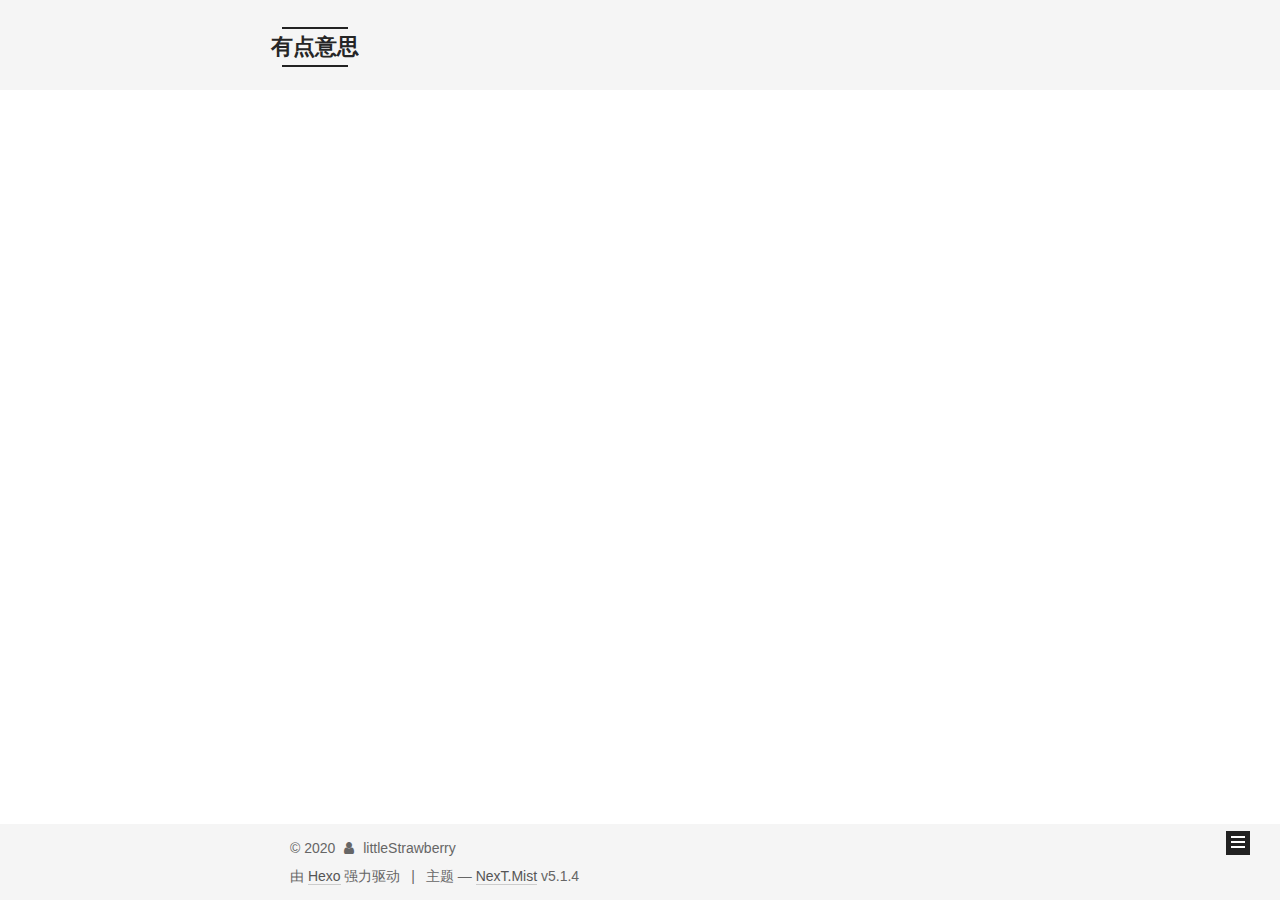
<file: archives/index.html>
<!DOCTYPE html>



  


<html class="theme-next mist use-motion" lang="zh-Hans">
<head>
  <meta charset="UTF-8"/>
<meta http-equiv="X-UA-Compatible" content="IE=edge" />
<meta name="viewport" content="width=device-width, initial-scale=1, maximum-scale=1"/>
<meta name="theme-color" content="#222">









<meta http-equiv="Cache-Control" content="no-transform" />
<meta http-equiv="Cache-Control" content="no-siteapp" />
















  
  
  <link href="/lib/fancybox/source/jquery.fancybox.css?v=2.1.5" rel="stylesheet" type="text/css" />







<link href="/lib/font-awesome/css/font-awesome.min.css?v=4.6.2" rel="stylesheet" type="text/css" />

<link href="/css/main.css?v=5.1.4" rel="stylesheet" type="text/css" />


  <link rel="apple-touch-icon" sizes="180x180" href="/images/apple-touch-icon-next.png?v=5.1.4">


  <link rel="icon" type="image/png" sizes="32x32" href="/images/favicon-32x32-next.png?v=5.1.4">


  <link rel="icon" type="image/png" sizes="16x16" href="/images/favicon-16x16-next.png?v=5.1.4">


  <link rel="mask-icon" href="/images/logo.svg?v=5.1.4" color="#222">





  <meta name="keywords" content="Hexo, NexT" />










<meta property="og:type" content="website">
<meta property="og:title" content="有点意思">
<meta property="og:url" content="http://yoursite.com/archives/index.html">
<meta property="og:site_name" content="有点意思">
<meta property="article:author" content="littleStrawberry">
<meta name="twitter:card" content="summary">



<script type="text/javascript" id="hexo.configurations">
  var NexT = window.NexT || {};
  var CONFIG = {
    root: '/',
    scheme: 'Mist',
    version: '5.1.4',
    sidebar: {"position":"left","display":"post","offset":12,"b2t":false,"scrollpercent":false,"onmobile":false},
    fancybox: true,
    tabs: true,
    motion: {"enable":true,"async":false,"transition":{"post_block":"fadeIn","post_header":"slideDownIn","post_body":"slideDownIn","coll_header":"slideLeftIn","sidebar":"slideUpIn"}},
    duoshuo: {
      userId: '0',
      author: '博主'
    },
    algolia: {
      applicationID: '',
      apiKey: '',
      indexName: '',
      hits: {"per_page":10},
      labels: {"input_placeholder":"Search for Posts","hits_empty":"We didn't find any results for the search: ${query}","hits_stats":"${hits} results found in ${time} ms"}
    }
  };
</script>



  <link rel="canonical" href="http://yoursite.com/archives/"/>





  <title>归档 | 有点意思</title>
  








<meta name="generator" content="Hexo 4.2.1"></head>

<body itemscope itemtype="http://schema.org/WebPage" lang="zh-Hans">

  
  
    
  

  <div class="container sidebar-position-left page-archive">
    <div class="headband"></div>

    <header id="header" class="header" itemscope itemtype="http://schema.org/WPHeader">
      <div class="header-inner"><div class="site-brand-wrapper">
  <div class="site-meta ">
    

    <div class="custom-logo-site-title">
      <a href="/"  class="brand" rel="start">
        <span class="logo-line-before"><i></i></span>
        <span class="site-title">有点意思</span>
        <span class="logo-line-after"><i></i></span>
      </a>
    </div>
      
        <p class="site-subtitle"></p>
      
  </div>

  <div class="site-nav-toggle">
    <button>
      <span class="btn-bar"></span>
      <span class="btn-bar"></span>
      <span class="btn-bar"></span>
    </button>
  </div>
</div>

<nav class="site-nav">
  

  
    <ul id="menu" class="menu">
      
        
        <li class="menu-item menu-item-home">
          <a href="/%20" rel="section">
            
              <i class="menu-item-icon fa fa-fw fa-home"></i> <br />
            
            首页
          </a>
        </li>
      
        
        <li class="menu-item menu-item-archives">
          <a href="/archives/%20" rel="section">
            
              <i class="menu-item-icon fa fa-fw fa-archive"></i> <br />
            
            归档
          </a>
        </li>
      

      
    </ul>
  

  
</nav>



 </div>
    </header>

    <main id="main" class="main">
      <div class="main-inner">
        <div class="content-wrap">
          <div id="content" class="content">
            

  
  
  
  <div class="post-block archive">
    <div id="posts" class="posts-collapse">
      <span class="archive-move-on"></span>

      <span class="archive-page-counter">
        
        
        
          
        
        嗯..! 目前共计 1 篇日志。 继续努力。
      </span>

      

        
        
        

        
          
          <div class="collection-title">
            <h1 class="archive-year" id="archive-year-2020">2020</h1>
          </div>
        
        

        

  <article class="post post-type-normal" itemscope itemtype="http://schema.org/Article">
    <header class="post-header">

      <h2 class="post-title">
        
            <a class="post-title-link" href="/2020/05/23/one/" itemprop="url">
              
                <span itemprop="name">自动化测试学习笔记</span>
              
            </a>
        
      </h2>

      <div class="post-meta">
        <time class="post-time" itemprop="dateCreated"
              datetime="2020-05-23T09:56:42+08:00"
              content="2020-05-23" >
          05-23
        </time>
      </div>

    </header>
  </article>



      

    </div>
  </div>
  
  
  

  



          </div>
          


          

        </div>
        
          
  
  <div class="sidebar-toggle">
    <div class="sidebar-toggle-line-wrap">
      <span class="sidebar-toggle-line sidebar-toggle-line-first"></span>
      <span class="sidebar-toggle-line sidebar-toggle-line-middle"></span>
      <span class="sidebar-toggle-line sidebar-toggle-line-last"></span>
    </div>
  </div>

  <aside id="sidebar" class="sidebar">
    
    <div class="sidebar-inner">

      

      

      <section class="site-overview-wrap sidebar-panel sidebar-panel-active">
        <div class="site-overview">
          <div class="site-author motion-element" itemprop="author" itemscope itemtype="http://schema.org/Person">
            
              <p class="site-author-name" itemprop="name">littleStrawberry</p>
              <p class="site-description motion-element" itemprop="description"></p>
          </div>

          <nav class="site-state motion-element">

            
              <div class="site-state-item site-state-posts">
              
                <a href="/archives/%20%7C%7C%20archive">
              
                  <span class="site-state-item-count">1</span>
                  <span class="site-state-item-name">日志</span>
                </a>
              </div>
            

            

            

          </nav>

          

          

          
          

          
          

          

        </div>
      </section>

      

      

    </div>
  </aside>


        
      </div>
    </main>

    <footer id="footer" class="footer">
      <div class="footer-inner">
        <div class="copyright">&copy; <span itemprop="copyrightYear">2020</span>
  <span class="with-love">
    <i class="fa fa-user"></i>
  </span>
  <span class="author" itemprop="copyrightHolder">littleStrawberry</span>

  
</div>


  <div class="powered-by">由 <a class="theme-link" target="_blank" href="https://hexo.io">Hexo</a> 强力驱动</div>



  <span class="post-meta-divider">|</span>



  <div class="theme-info">主题 &mdash; <a class="theme-link" target="_blank" href="https://github.com/iissnan/hexo-theme-next">NexT.Mist</a> v5.1.4</div>




        







        
      </div>
    </footer>

    
      <div class="back-to-top">
        <i class="fa fa-arrow-up"></i>
        
      </div>
    

    

  </div>

  

<script type="text/javascript">
  if (Object.prototype.toString.call(window.Promise) !== '[object Function]') {
    window.Promise = null;
  }
</script>









  












  
  
    <script type="text/javascript" src="/lib/jquery/index.js?v=2.1.3"></script>
  

  
  
    <script type="text/javascript" src="/lib/fastclick/lib/fastclick.min.js?v=1.0.6"></script>
  

  
  
    <script type="text/javascript" src="/lib/jquery_lazyload/jquery.lazyload.js?v=1.9.7"></script>
  

  
  
    <script type="text/javascript" src="/lib/velocity/velocity.min.js?v=1.2.1"></script>
  

  
  
    <script type="text/javascript" src="/lib/velocity/velocity.ui.min.js?v=1.2.1"></script>
  

  
  
    <script type="text/javascript" src="/lib/fancybox/source/jquery.fancybox.pack.js?v=2.1.5"></script>
  


  


  <script type="text/javascript" src="/js/src/utils.js?v=5.1.4"></script>

  <script type="text/javascript" src="/js/src/motion.js?v=5.1.4"></script>



  
  

  

  


  <script type="text/javascript" src="/js/src/bootstrap.js?v=5.1.4"></script>



  


  




	





  





  












  





  

  

  

  
  

  

  

  

</body>
</html>
</file>
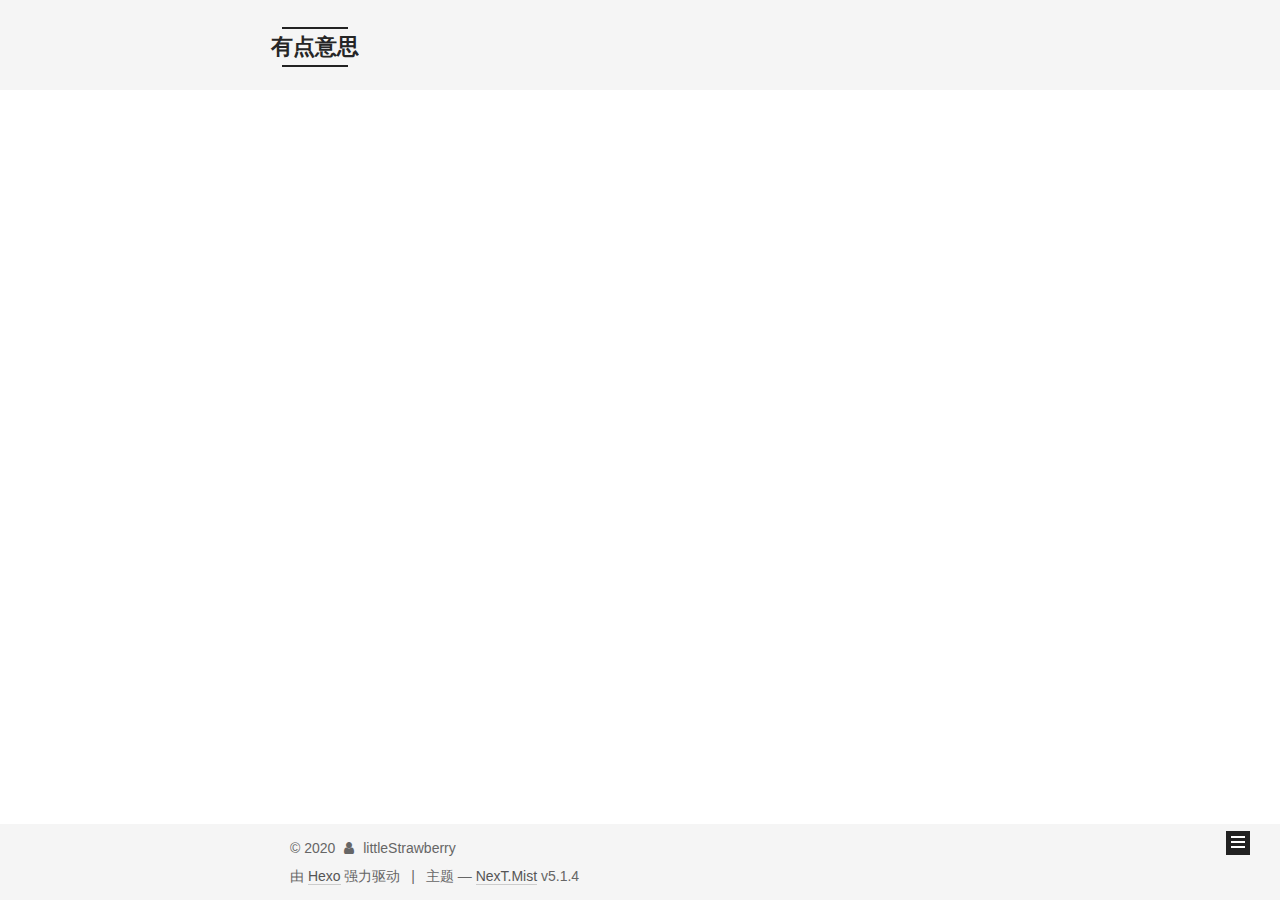
<file: archives/2020/index.html>
<!DOCTYPE html>



  


<html class="theme-next mist use-motion" lang="zh-Hans">
<head>
  <meta charset="UTF-8"/>
<meta http-equiv="X-UA-Compatible" content="IE=edge" />
<meta name="viewport" content="width=device-width, initial-scale=1, maximum-scale=1"/>
<meta name="theme-color" content="#222">









<meta http-equiv="Cache-Control" content="no-transform" />
<meta http-equiv="Cache-Control" content="no-siteapp" />
















  
  
  <link href="/lib/fancybox/source/jquery.fancybox.css?v=2.1.5" rel="stylesheet" type="text/css" />







<link href="/lib/font-awesome/css/font-awesome.min.css?v=4.6.2" rel="stylesheet" type="text/css" />

<link href="/css/main.css?v=5.1.4" rel="stylesheet" type="text/css" />


  <link rel="apple-touch-icon" sizes="180x180" href="/images/apple-touch-icon-next.png?v=5.1.4">


  <link rel="icon" type="image/png" sizes="32x32" href="/images/favicon-32x32-next.png?v=5.1.4">


  <link rel="icon" type="image/png" sizes="16x16" href="/images/favicon-16x16-next.png?v=5.1.4">


  <link rel="mask-icon" href="/images/logo.svg?v=5.1.4" color="#222">





  <meta name="keywords" content="Hexo, NexT" />










<meta property="og:type" content="website">
<meta property="og:title" content="有点意思">
<meta property="og:url" content="http://yoursite.com/archives/2020/index.html">
<meta property="og:site_name" content="有点意思">
<meta property="article:author" content="littleStrawberry">
<meta name="twitter:card" content="summary">



<script type="text/javascript" id="hexo.configurations">
  var NexT = window.NexT || {};
  var CONFIG = {
    root: '/',
    scheme: 'Mist',
    version: '5.1.4',
    sidebar: {"position":"left","display":"post","offset":12,"b2t":false,"scrollpercent":false,"onmobile":false},
    fancybox: true,
    tabs: true,
    motion: {"enable":true,"async":false,"transition":{"post_block":"fadeIn","post_header":"slideDownIn","post_body":"slideDownIn","coll_header":"slideLeftIn","sidebar":"slideUpIn"}},
    duoshuo: {
      userId: '0',
      author: '博主'
    },
    algolia: {
      applicationID: '',
      apiKey: '',
      indexName: '',
      hits: {"per_page":10},
      labels: {"input_placeholder":"Search for Posts","hits_empty":"We didn't find any results for the search: ${query}","hits_stats":"${hits} results found in ${time} ms"}
    }
  };
</script>



  <link rel="canonical" href="http://yoursite.com/archives/2020/"/>





  <title>归档 | 有点意思</title>
  








<meta name="generator" content="Hexo 4.2.1"></head>

<body itemscope itemtype="http://schema.org/WebPage" lang="zh-Hans">

  
  
    
  

  <div class="container sidebar-position-left page-archive">
    <div class="headband"></div>

    <header id="header" class="header" itemscope itemtype="http://schema.org/WPHeader">
      <div class="header-inner"><div class="site-brand-wrapper">
  <div class="site-meta ">
    

    <div class="custom-logo-site-title">
      <a href="/"  class="brand" rel="start">
        <span class="logo-line-before"><i></i></span>
        <span class="site-title">有点意思</span>
        <span class="logo-line-after"><i></i></span>
      </a>
    </div>
      
        <p class="site-subtitle"></p>
      
  </div>

  <div class="site-nav-toggle">
    <button>
      <span class="btn-bar"></span>
      <span class="btn-bar"></span>
      <span class="btn-bar"></span>
    </button>
  </div>
</div>

<nav class="site-nav">
  

  
    <ul id="menu" class="menu">
      
        
        <li class="menu-item menu-item-home">
          <a href="/%20" rel="section">
            
              <i class="menu-item-icon fa fa-fw fa-home"></i> <br />
            
            首页
          </a>
        </li>
      
        
        <li class="menu-item menu-item-archives">
          <a href="/archives/%20" rel="section">
            
              <i class="menu-item-icon fa fa-fw fa-archive"></i> <br />
            
            归档
          </a>
        </li>
      

      
    </ul>
  

  
</nav>



 </div>
    </header>

    <main id="main" class="main">
      <div class="main-inner">
        <div class="content-wrap">
          <div id="content" class="content">
            

  
  
  
  <div class="post-block archive">
    <div id="posts" class="posts-collapse">
      <span class="archive-move-on"></span>

      <span class="archive-page-counter">
        
        
        
          
        
        嗯..! 目前共计 1 篇日志。 继续努力。
      </span>

      

        
        
        

        
          
          <div class="collection-title">
            <h1 class="archive-year" id="archive-year-2020">2020</h1>
          </div>
        
        

        

  <article class="post post-type-normal" itemscope itemtype="http://schema.org/Article">
    <header class="post-header">

      <h2 class="post-title">
        
            <a class="post-title-link" href="/2020/05/23/one/" itemprop="url">
              
                <span itemprop="name">自动化测试学习笔记</span>
              
            </a>
        
      </h2>

      <div class="post-meta">
        <time class="post-time" itemprop="dateCreated"
              datetime="2020-05-23T09:56:42+08:00"
              content="2020-05-23" >
          05-23
        </time>
      </div>

    </header>
  </article>



      

    </div>
  </div>
  
  
  

  



          </div>
          


          

        </div>
        
          
  
  <div class="sidebar-toggle">
    <div class="sidebar-toggle-line-wrap">
      <span class="sidebar-toggle-line sidebar-toggle-line-first"></span>
      <span class="sidebar-toggle-line sidebar-toggle-line-middle"></span>
      <span class="sidebar-toggle-line sidebar-toggle-line-last"></span>
    </div>
  </div>

  <aside id="sidebar" class="sidebar">
    
    <div class="sidebar-inner">

      

      

      <section class="site-overview-wrap sidebar-panel sidebar-panel-active">
        <div class="site-overview">
          <div class="site-author motion-element" itemprop="author" itemscope itemtype="http://schema.org/Person">
            
              <p class="site-author-name" itemprop="name">littleStrawberry</p>
              <p class="site-description motion-element" itemprop="description"></p>
          </div>

          <nav class="site-state motion-element">

            
              <div class="site-state-item site-state-posts">
              
                <a href="/archives/%20%7C%7C%20archive">
              
                  <span class="site-state-item-count">1</span>
                  <span class="site-state-item-name">日志</span>
                </a>
              </div>
            

            

            

          </nav>

          

          

          
          

          
          

          

        </div>
      </section>

      

      

    </div>
  </aside>


        
      </div>
    </main>

    <footer id="footer" class="footer">
      <div class="footer-inner">
        <div class="copyright">&copy; <span itemprop="copyrightYear">2020</span>
  <span class="with-love">
    <i class="fa fa-user"></i>
  </span>
  <span class="author" itemprop="copyrightHolder">littleStrawberry</span>

  
</div>


  <div class="powered-by">由 <a class="theme-link" target="_blank" href="https://hexo.io">Hexo</a> 强力驱动</div>



  <span class="post-meta-divider">|</span>



  <div class="theme-info">主题 &mdash; <a class="theme-link" target="_blank" href="https://github.com/iissnan/hexo-theme-next">NexT.Mist</a> v5.1.4</div>




        







        
      </div>
    </footer>

    
      <div class="back-to-top">
        <i class="fa fa-arrow-up"></i>
        
      </div>
    

    

  </div>

  

<script type="text/javascript">
  if (Object.prototype.toString.call(window.Promise) !== '[object Function]') {
    window.Promise = null;
  }
</script>









  












  
  
    <script type="text/javascript" src="/lib/jquery/index.js?v=2.1.3"></script>
  

  
  
    <script type="text/javascript" src="/lib/fastclick/lib/fastclick.min.js?v=1.0.6"></script>
  

  
  
    <script type="text/javascript" src="/lib/jquery_lazyload/jquery.lazyload.js?v=1.9.7"></script>
  

  
  
    <script type="text/javascript" src="/lib/velocity/velocity.min.js?v=1.2.1"></script>
  

  
  
    <script type="text/javascript" src="/lib/velocity/velocity.ui.min.js?v=1.2.1"></script>
  

  
  
    <script type="text/javascript" src="/lib/fancybox/source/jquery.fancybox.pack.js?v=2.1.5"></script>
  


  


  <script type="text/javascript" src="/js/src/utils.js?v=5.1.4"></script>

  <script type="text/javascript" src="/js/src/motion.js?v=5.1.4"></script>



  
  

  

  


  <script type="text/javascript" src="/js/src/bootstrap.js?v=5.1.4"></script>



  


  




	





  





  












  





  

  

  

  
  

  

  

  

</body>
</html>
</file>
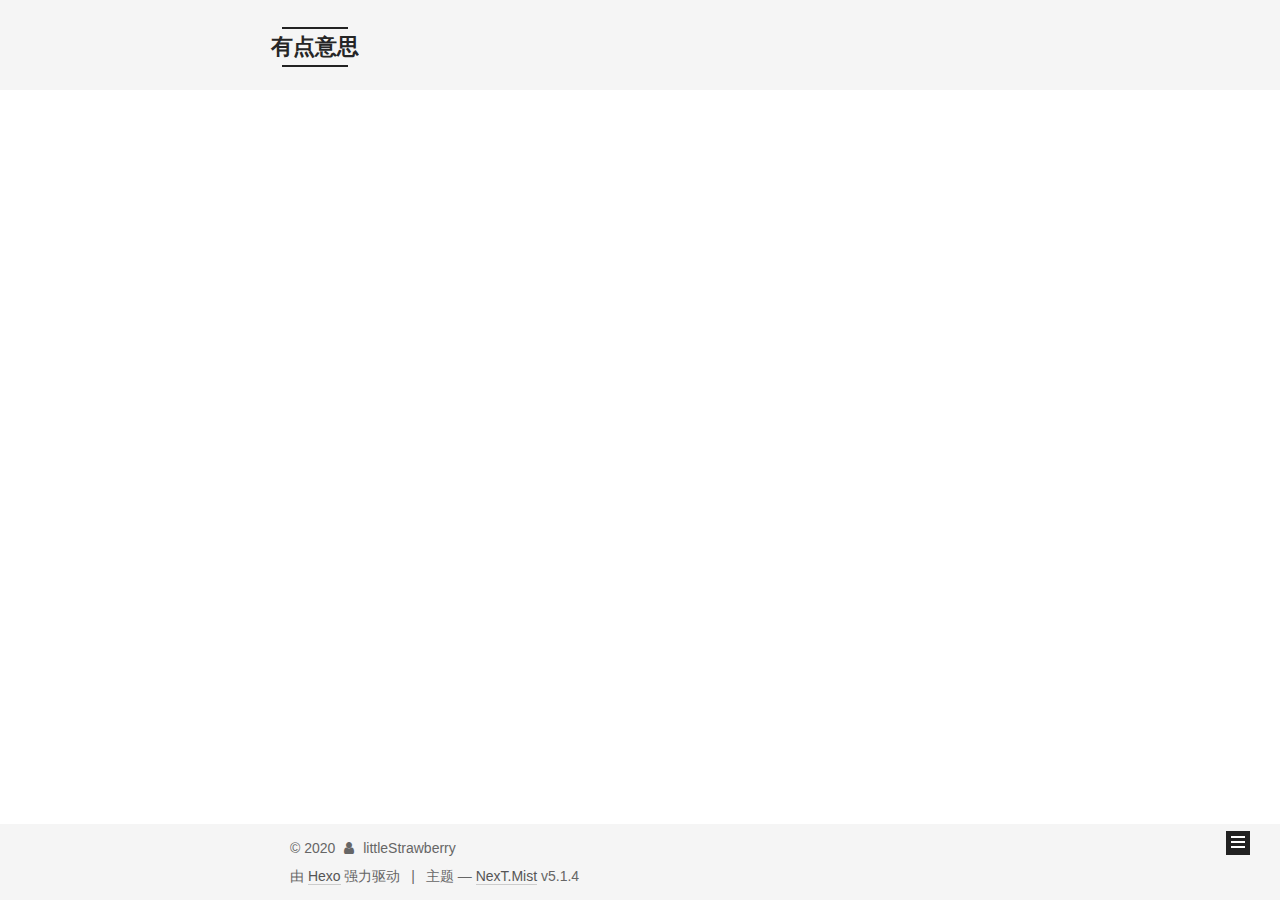
<file: archives/2020/05/index.html>
<!DOCTYPE html>



  


<html class="theme-next mist use-motion" lang="zh-Hans">
<head>
  <meta charset="UTF-8"/>
<meta http-equiv="X-UA-Compatible" content="IE=edge" />
<meta name="viewport" content="width=device-width, initial-scale=1, maximum-scale=1"/>
<meta name="theme-color" content="#222">









<meta http-equiv="Cache-Control" content="no-transform" />
<meta http-equiv="Cache-Control" content="no-siteapp" />
















  
  
  <link href="/lib/fancybox/source/jquery.fancybox.css?v=2.1.5" rel="stylesheet" type="text/css" />







<link href="/lib/font-awesome/css/font-awesome.min.css?v=4.6.2" rel="stylesheet" type="text/css" />

<link href="/css/main.css?v=5.1.4" rel="stylesheet" type="text/css" />


  <link rel="apple-touch-icon" sizes="180x180" href="/images/apple-touch-icon-next.png?v=5.1.4">


  <link rel="icon" type="image/png" sizes="32x32" href="/images/favicon-32x32-next.png?v=5.1.4">


  <link rel="icon" type="image/png" sizes="16x16" href="/images/favicon-16x16-next.png?v=5.1.4">


  <link rel="mask-icon" href="/images/logo.svg?v=5.1.4" color="#222">





  <meta name="keywords" content="Hexo, NexT" />










<meta property="og:type" content="website">
<meta property="og:title" content="有点意思">
<meta property="og:url" content="http://yoursite.com/archives/2020/05/index.html">
<meta property="og:site_name" content="有点意思">
<meta property="article:author" content="littleStrawberry">
<meta name="twitter:card" content="summary">



<script type="text/javascript" id="hexo.configurations">
  var NexT = window.NexT || {};
  var CONFIG = {
    root: '/',
    scheme: 'Mist',
    version: '5.1.4',
    sidebar: {"position":"left","display":"post","offset":12,"b2t":false,"scrollpercent":false,"onmobile":false},
    fancybox: true,
    tabs: true,
    motion: {"enable":true,"async":false,"transition":{"post_block":"fadeIn","post_header":"slideDownIn","post_body":"slideDownIn","coll_header":"slideLeftIn","sidebar":"slideUpIn"}},
    duoshuo: {
      userId: '0',
      author: '博主'
    },
    algolia: {
      applicationID: '',
      apiKey: '',
      indexName: '',
      hits: {"per_page":10},
      labels: {"input_placeholder":"Search for Posts","hits_empty":"We didn't find any results for the search: ${query}","hits_stats":"${hits} results found in ${time} ms"}
    }
  };
</script>



  <link rel="canonical" href="http://yoursite.com/archives/2020/05/"/>





  <title>归档 | 有点意思</title>
  








<meta name="generator" content="Hexo 4.2.1"></head>

<body itemscope itemtype="http://schema.org/WebPage" lang="zh-Hans">

  
  
    
  

  <div class="container sidebar-position-left page-archive">
    <div class="headband"></div>

    <header id="header" class="header" itemscope itemtype="http://schema.org/WPHeader">
      <div class="header-inner"><div class="site-brand-wrapper">
  <div class="site-meta ">
    

    <div class="custom-logo-site-title">
      <a href="/"  class="brand" rel="start">
        <span class="logo-line-before"><i></i></span>
        <span class="site-title">有点意思</span>
        <span class="logo-line-after"><i></i></span>
      </a>
    </div>
      
        <p class="site-subtitle"></p>
      
  </div>

  <div class="site-nav-toggle">
    <button>
      <span class="btn-bar"></span>
      <span class="btn-bar"></span>
      <span class="btn-bar"></span>
    </button>
  </div>
</div>

<nav class="site-nav">
  

  
    <ul id="menu" class="menu">
      
        
        <li class="menu-item menu-item-home">
          <a href="/%20" rel="section">
            
              <i class="menu-item-icon fa fa-fw fa-home"></i> <br />
            
            首页
          </a>
        </li>
      
        
        <li class="menu-item menu-item-archives">
          <a href="/archives/%20" rel="section">
            
              <i class="menu-item-icon fa fa-fw fa-archive"></i> <br />
            
            归档
          </a>
        </li>
      

      
    </ul>
  

  
</nav>



 </div>
    </header>

    <main id="main" class="main">
      <div class="main-inner">
        <div class="content-wrap">
          <div id="content" class="content">
            

  
  
  
  <div class="post-block archive">
    <div id="posts" class="posts-collapse">
      <span class="archive-move-on"></span>

      <span class="archive-page-counter">
        
        
        
          
        
        嗯..! 目前共计 1 篇日志。 继续努力。
      </span>

      

        
        
        

        
          
          <div class="collection-title">
            <h1 class="archive-year" id="archive-year-2020">2020</h1>
          </div>
        
        

        

  <article class="post post-type-normal" itemscope itemtype="http://schema.org/Article">
    <header class="post-header">

      <h2 class="post-title">
        
            <a class="post-title-link" href="/2020/05/23/one/" itemprop="url">
              
                <span itemprop="name">自动化测试学习笔记</span>
              
            </a>
        
      </h2>

      <div class="post-meta">
        <time class="post-time" itemprop="dateCreated"
              datetime="2020-05-23T09:56:42+08:00"
              content="2020-05-23" >
          05-23
        </time>
      </div>

    </header>
  </article>



      

    </div>
  </div>
  
  
  

  



          </div>
          


          

        </div>
        
          
  
  <div class="sidebar-toggle">
    <div class="sidebar-toggle-line-wrap">
      <span class="sidebar-toggle-line sidebar-toggle-line-first"></span>
      <span class="sidebar-toggle-line sidebar-toggle-line-middle"></span>
      <span class="sidebar-toggle-line sidebar-toggle-line-last"></span>
    </div>
  </div>

  <aside id="sidebar" class="sidebar">
    
    <div class="sidebar-inner">

      

      

      <section class="site-overview-wrap sidebar-panel sidebar-panel-active">
        <div class="site-overview">
          <div class="site-author motion-element" itemprop="author" itemscope itemtype="http://schema.org/Person">
            
              <p class="site-author-name" itemprop="name">littleStrawberry</p>
              <p class="site-description motion-element" itemprop="description"></p>
          </div>

          <nav class="site-state motion-element">

            
              <div class="site-state-item site-state-posts">
              
                <a href="/archives/%20%7C%7C%20archive">
              
                  <span class="site-state-item-count">1</span>
                  <span class="site-state-item-name">日志</span>
                </a>
              </div>
            

            

            

          </nav>

          

          

          
          

          
          

          

        </div>
      </section>

      

      

    </div>
  </aside>


        
      </div>
    </main>

    <footer id="footer" class="footer">
      <div class="footer-inner">
        <div class="copyright">&copy; <span itemprop="copyrightYear">2020</span>
  <span class="with-love">
    <i class="fa fa-user"></i>
  </span>
  <span class="author" itemprop="copyrightHolder">littleStrawberry</span>

  
</div>


  <div class="powered-by">由 <a class="theme-link" target="_blank" href="https://hexo.io">Hexo</a> 强力驱动</div>



  <span class="post-meta-divider">|</span>



  <div class="theme-info">主题 &mdash; <a class="theme-link" target="_blank" href="https://github.com/iissnan/hexo-theme-next">NexT.Mist</a> v5.1.4</div>




        







        
      </div>
    </footer>

    
      <div class="back-to-top">
        <i class="fa fa-arrow-up"></i>
        
      </div>
    

    

  </div>

  

<script type="text/javascript">
  if (Object.prototype.toString.call(window.Promise) !== '[object Function]') {
    window.Promise = null;
  }
</script>









  












  
  
    <script type="text/javascript" src="/lib/jquery/index.js?v=2.1.3"></script>
  

  
  
    <script type="text/javascript" src="/lib/fastclick/lib/fastclick.min.js?v=1.0.6"></script>
  

  
  
    <script type="text/javascript" src="/lib/jquery_lazyload/jquery.lazyload.js?v=1.9.7"></script>
  

  
  
    <script type="text/javascript" src="/lib/velocity/velocity.min.js?v=1.2.1"></script>
  

  
  
    <script type="text/javascript" src="/lib/velocity/velocity.ui.min.js?v=1.2.1"></script>
  

  
  
    <script type="text/javascript" src="/lib/fancybox/source/jquery.fancybox.pack.js?v=2.1.5"></script>
  


  


  <script type="text/javascript" src="/js/src/utils.js?v=5.1.4"></script>

  <script type="text/javascript" src="/js/src/motion.js?v=5.1.4"></script>



  
  

  

  


  <script type="text/javascript" src="/js/src/bootstrap.js?v=5.1.4"></script>



  


  




	





  





  












  





  

  

  

  
  

  

  

  

</body>
</html>
</file>
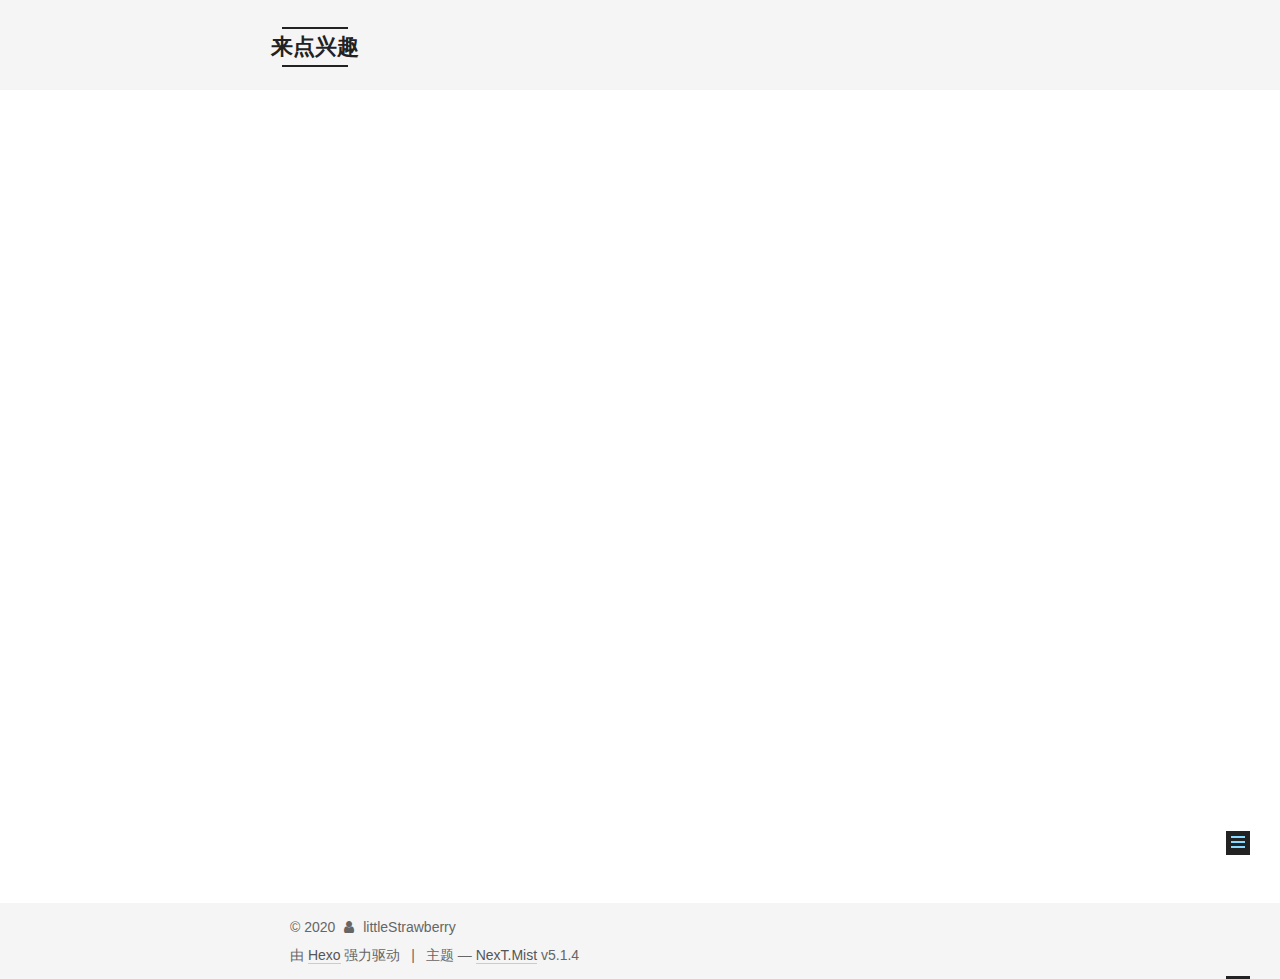
<file: 2020/05/20/one/index.html>
<!DOCTYPE html>



  


<html class="theme-next mist use-motion" lang="zh-Hans">
<head>
  <meta charset="UTF-8"/>
<meta http-equiv="X-UA-Compatible" content="IE=edge" />
<meta name="viewport" content="width=device-width, initial-scale=1, maximum-scale=1"/>
<meta name="theme-color" content="#222">









<meta http-equiv="Cache-Control" content="no-transform" />
<meta http-equiv="Cache-Control" content="no-siteapp" />
















  
  
  <link href="/lib/fancybox/source/jquery.fancybox.css?v=2.1.5" rel="stylesheet" type="text/css" />







<link href="/lib/font-awesome/css/font-awesome.min.css?v=4.6.2" rel="stylesheet" type="text/css" />

<link href="/css/main.css?v=5.1.4" rel="stylesheet" type="text/css" />


  <link rel="apple-touch-icon" sizes="180x180" href="/images/apple-touch-icon-next.png?v=5.1.4">


  <link rel="icon" type="image/png" sizes="32x32" href="/images/favicon-32x32-next.png?v=5.1.4">


  <link rel="icon" type="image/png" sizes="16x16" href="/images/favicon-16x16-next.png?v=5.1.4">


  <link rel="mask-icon" href="/images/logo.svg?v=5.1.4" color="#222">





  <meta name="keywords" content="Hexo, NexT" />










<meta name="description" content="基础测试框架采用python3 + selenium3 + PO + yaml + ddt + unittest等技术编写而成。 css选择器参考手册 a.$   rm -rf node_modules&#x2F;   移除node_modules下的所有文件。b.$   npm cache clean           清除缓存，如果有权限问题前加sudo npm cache cleanc.$   np">
<meta property="og:type" content="article">
<meta property="og:title" content="自动化测试学习笔记">
<meta property="og:url" content="http://yoursite.com/2020/05/20/one/index.html">
<meta property="og:site_name" content="来点兴趣">
<meta property="og:description" content="基础测试框架采用python3 + selenium3 + PO + yaml + ddt + unittest等技术编写而成。 css选择器参考手册 a.$   rm -rf node_modules&#x2F;   移除node_modules下的所有文件。b.$   npm cache clean           清除缓存，如果有权限问题前加sudo npm cache cleanc.$   np">
<meta property="article:published_time" content="2020-05-20T08:38:03.000Z">
<meta property="article:modified_time" content="2020-05-23T08:37:19.093Z">
<meta property="article:author" content="littleStrawberry">
<meta name="twitter:card" content="summary">



<script type="text/javascript" id="hexo.configurations">
  var NexT = window.NexT || {};
  var CONFIG = {
    root: '/',
    scheme: 'Mist',
    version: '5.1.4',
    sidebar: {"position":"left","display":"post","offset":12,"b2t":false,"scrollpercent":false,"onmobile":false},
    fancybox: true,
    tabs: true,
    motion: {"enable":true,"async":false,"transition":{"post_block":"fadeIn","post_header":"slideDownIn","post_body":"slideDownIn","coll_header":"slideLeftIn","sidebar":"slideUpIn"}},
    duoshuo: {
      userId: '0',
      author: '博主'
    },
    algolia: {
      applicationID: '',
      apiKey: '',
      indexName: '',
      hits: {"per_page":10},
      labels: {"input_placeholder":"Search for Posts","hits_empty":"We didn't find any results for the search: ${query}","hits_stats":"${hits} results found in ${time} ms"}
    }
  };
</script>



  <link rel="canonical" href="http://yoursite.com/2020/05/20/one/"/>





  <title>自动化测试学习笔记 | 来点兴趣</title>
  








<meta name="generator" content="Hexo 4.2.1"></head>

<body itemscope itemtype="http://schema.org/WebPage" lang="zh-Hans">

  
  
    
  

  <div class="container sidebar-position-left page-post-detail">
    <div class="headband"></div>

    <header id="header" class="header" itemscope itemtype="http://schema.org/WPHeader">
      <div class="header-inner"><div class="site-brand-wrapper">
  <div class="site-meta ">
    

    <div class="custom-logo-site-title">
      <a href="/"  class="brand" rel="start">
        <span class="logo-line-before"><i></i></span>
        <span class="site-title">来点兴趣</span>
        <span class="logo-line-after"><i></i></span>
      </a>
    </div>
      
        <p class="site-subtitle"></p>
      
  </div>

  <div class="site-nav-toggle">
    <button>
      <span class="btn-bar"></span>
      <span class="btn-bar"></span>
      <span class="btn-bar"></span>
    </button>
  </div>
</div>

<nav class="site-nav">
  

  
    <ul id="menu" class="menu">
      
        
        <li class="menu-item menu-item-home">
          <a href="/%20" rel="section">
            
              <i class="menu-item-icon fa fa-fw fa-home"></i> <br />
            
            首页
          </a>
        </li>
      
        
        <li class="menu-item menu-item-archives">
          <a href="/archives/%20" rel="section">
            
              <i class="menu-item-icon fa fa-fw fa-archive"></i> <br />
            
            归档
          </a>
        </li>
      

      
    </ul>
  

  
</nav>



 </div>
    </header>

    <main id="main" class="main">
      <div class="main-inner">
        <div class="content-wrap">
          <div id="content" class="content">
            

  <div id="posts" class="posts-expand">
    

  

  
  
  

  <article class="post post-type-normal" itemscope itemtype="http://schema.org/Article">
  
  
  
  <div class="post-block">
    <link itemprop="mainEntityOfPage" href="http://yoursite.com/2020/05/20/one/">

    <span hidden itemprop="author" itemscope itemtype="http://schema.org/Person">
      <meta itemprop="name" content="littleStrawberry">
      <meta itemprop="description" content="">
      <meta itemprop="image" content="/images/avatar.gif">
    </span>

    <span hidden itemprop="publisher" itemscope itemtype="http://schema.org/Organization">
      <meta itemprop="name" content="来点兴趣">
    </span>

    
      <header class="post-header">

        
        
          <h1 class="post-title" itemprop="name headline">自动化测试学习笔记</h1>
        

        <div class="post-meta">
          <span class="post-time">
            
              <span class="post-meta-item-icon">
                <i class="fa fa-calendar-o"></i>
              </span>
              
                <span class="post-meta-item-text">发表于</span>
              
              <time title="创建于" itemprop="dateCreated datePublished" datetime="2020-05-20T16:38:03+08:00">
                2020-05-20
              </time>
            

            

            
          </span>

          

          
            
          

          
          

          

          

          

        </div>
      </header>
    

    
    
    
    <div class="post-body" itemprop="articleBody">

      
      

      
        <p><a href="https://github.com/yingoja/DemoUI" target="_blank" rel="noopener">基础测试框架</a><br>采用python3 + selenium3 + PO + yaml + ddt + unittest等技术编写而成。</p>
<p><a href="https://www.w3school.com.cn/cssref/css_selectors.asp" target="_blank" rel="noopener">css选择器参考手册</a></p>
<p>a.$   rm -rf node_modules/   移除node_modules下的所有文件。<br>b.$   npm cache clean           清除缓存，如果有权限问题前加sudo npm cache clean<br>c.$   npm install          安装</p>
<p>$ npm install -g cnpm –registry=<a href="https://registry.npm.taobao.org" target="_blank" rel="noopener">https://registry.npm.taobao.org</a></p>
<p>1.npm config set registry <a href="https://registry.npm.taobao.org，把npm下载地址切回国内" target="_blank" rel="noopener">https://registry.npm.taobao.org，把npm下载地址切回国内</a></p>
<p>2.使用npm cache clean –force清除缓存，并将安装失败的项目中的node_modules文件夹删除</p>
<p>3.重新npm install</p>

      
    </div>
    
    
    

    

    

    

    <footer class="post-footer">
      

      
      
      

      
        <div class="post-nav">
          <div class="post-nav-next post-nav-item">
            
          </div>

          <span class="post-nav-divider"></span>

          <div class="post-nav-prev post-nav-item">
            
              <a href="/2020/05/23/hello-world/" rel="prev" title="Hello World">
                Hello World <i class="fa fa-chevron-right"></i>
              </a>
            
          </div>
        </div>
      

      
      
    </footer>
  </div>
  
  
  
  </article>



    <div class="post-spread">
      
    </div>
  </div>


          </div>
          


          

  



        </div>
        
          
  
  <div class="sidebar-toggle">
    <div class="sidebar-toggle-line-wrap">
      <span class="sidebar-toggle-line sidebar-toggle-line-first"></span>
      <span class="sidebar-toggle-line sidebar-toggle-line-middle"></span>
      <span class="sidebar-toggle-line sidebar-toggle-line-last"></span>
    </div>
  </div>

  <aside id="sidebar" class="sidebar">
    
    <div class="sidebar-inner">

      

      

      <section class="site-overview-wrap sidebar-panel sidebar-panel-active">
        <div class="site-overview">
          <div class="site-author motion-element" itemprop="author" itemscope itemtype="http://schema.org/Person">
            
              <p class="site-author-name" itemprop="name">littleStrawberry</p>
              <p class="site-description motion-element" itemprop="description"></p>
          </div>

          <nav class="site-state motion-element">

            
              <div class="site-state-item site-state-posts">
              
                <a href="/archives/%20%7C%7C%20archive">
              
                  <span class="site-state-item-count">3</span>
                  <span class="site-state-item-name">日志</span>
                </a>
              </div>
            

            

            

          </nav>

          

          

          
          

          
          

          

        </div>
      </section>

      

      

    </div>
  </aside>


        
      </div>
    </main>

    <footer id="footer" class="footer">
      <div class="footer-inner">
        <div class="copyright">&copy; <span itemprop="copyrightYear">2020</span>
  <span class="with-love">
    <i class="fa fa-user"></i>
  </span>
  <span class="author" itemprop="copyrightHolder">littleStrawberry</span>

  
</div>


  <div class="powered-by">由 <a class="theme-link" target="_blank" href="https://hexo.io">Hexo</a> 强力驱动</div>



  <span class="post-meta-divider">|</span>



  <div class="theme-info">主题 &mdash; <a class="theme-link" target="_blank" href="https://github.com/iissnan/hexo-theme-next">NexT.Mist</a> v5.1.4</div>




        







        
      </div>
    </footer>

    
      <div class="back-to-top">
        <i class="fa fa-arrow-up"></i>
        
      </div>
    

    

  </div>

  

<script type="text/javascript">
  if (Object.prototype.toString.call(window.Promise) !== '[object Function]') {
    window.Promise = null;
  }
</script>









  












  
  
    <script type="text/javascript" src="/lib/jquery/index.js?v=2.1.3"></script>
  

  
  
    <script type="text/javascript" src="/lib/fastclick/lib/fastclick.min.js?v=1.0.6"></script>
  

  
  
    <script type="text/javascript" src="/lib/jquery_lazyload/jquery.lazyload.js?v=1.9.7"></script>
  

  
  
    <script type="text/javascript" src="/lib/velocity/velocity.min.js?v=1.2.1"></script>
  

  
  
    <script type="text/javascript" src="/lib/velocity/velocity.ui.min.js?v=1.2.1"></script>
  

  
  
    <script type="text/javascript" src="/lib/fancybox/source/jquery.fancybox.pack.js?v=2.1.5"></script>
  


  


  <script type="text/javascript" src="/js/src/utils.js?v=5.1.4"></script>

  <script type="text/javascript" src="/js/src/motion.js?v=5.1.4"></script>



  
  

  
  <script type="text/javascript" src="/js/src/scrollspy.js?v=5.1.4"></script>
<script type="text/javascript" src="/js/src/post-details.js?v=5.1.4"></script>



  


  <script type="text/javascript" src="/js/src/bootstrap.js?v=5.1.4"></script>



  


  




	





  





  












  





  

  

  

  
  

  

  

  

</body>
</html>
</file>
<file: css/main.css>
/* normalize.css v3.0.2 | MIT License | git.io/normalize */
html {
  font-family: sans-serif; /* 1 */
  -ms-text-size-adjust: 100%; /* 2 */
  -webkit-text-size-adjust: 100%; /* 2 */
}
body {
  margin: 0;
}
article,
aside,
details,
figcaption,
figure,
footer,
header,
hgroup,
main,
menu,
nav,
section,
summary {
  display: block;
}
audio,
canvas,
progress,
video {
  display: inline-block; /* 1 */
  vertical-align: baseline; /* 2 */
}
audio:not([controls]) {
  display: none;
  height: 0;
}
[hidden],
template {
  display: none;
}
a {
  background-color: transparent;
}
a:active,
a:hover {
  outline: 0;
}
abbr[title] {
  border-bottom: 1px dotted;
}
b,
strong {
  font-weight: bold;
}
dfn {
  font-style: italic;
}
h1 {
  font-size: 2em;
  margin: 0.67em 0;
}
mark {
  background: #ff0;
  color: #000;
}
small {
  font-size: 80%;
}
sub,
sup {
  font-size: 75%;
  line-height: 0;
  position: relative;
  vertical-align: baseline;
}
sup {
  top: -0.5em;
}
sub {
  bottom: -0.25em;
}
img {
  border: 0;
}
svg:not(:root) {
  overflow: hidden;
}
figure {
  margin: 1em 40px;
}
hr {
  -moz-box-sizing: content-box;
  box-sizing: content-box;
  height: 0;
}
pre {
  overflow: auto;
}
code,
kbd,
pre,
samp {
  font-family: monospace, monospace;
  font-size: 1em;
}
button,
input,
optgroup,
select,
textarea {
  color: inherit; /* 1 */
  font: inherit; /* 2 */
  margin: 0; /* 3 */
}
button {
  overflow: visible;
}
button,
select {
  text-transform: none;
}
button,
html input[type="button"],
input[type="reset"],
input[type="submit"] {
  -webkit-appearance: button; /* 2 */
  cursor: pointer; /* 3 */
}
button[disabled],
html input[disabled] {
  cursor: default;
}
button::-moz-focus-inner,
input::-moz-focus-inner {
  border: 0;
  padding: 0;
}
input {
  line-height: normal;
}
input[type="checkbox"],
input[type="radio"] {
  box-sizing: border-box; /* 1 */
  padding: 0; /* 2 */
}
input[type="number"]::-webkit-inner-spin-button,
input[type="number"]::-webkit-outer-spin-button {
  height: auto;
}
input[type="search"] {
  -webkit-appearance: textfield; /* 1 */
  -moz-box-sizing: content-box;
  -webkit-box-sizing: content-box; /* 2 */
  box-sizing: content-box;
}
input[type="search"]::-webkit-search-cancel-button,
input[type="search"]::-webkit-search-decoration {
  -webkit-appearance: none;
}
fieldset {
  border: 1px solid #c0c0c0;
  margin: 0 2px;
  padding: 0.35em 0.625em 0.75em;
}
legend {
  border: 0; /* 1 */
  padding: 0; /* 2 */
}
textarea {
  overflow: auto;
}
optgroup {
  font-weight: bold;
}
table {
  border-collapse: collapse;
  border-spacing: 0;
}
td,
th {
  padding: 0;
}
::selection {
  background: #262a30;
  color: #fff;
}
body {
  position: relative;
  font-family: 'Lato', "PingFang SC", "Microsoft YaHei", sans-serif;
  font-size: 14px;
  line-height: 2;
  color: #555;
  background: #fff;
}
@media (max-width: 767px) {
  body {
    padding-right: 0 !important;
  }
}
@media (min-width: 768px) and (max-width: 991px) {
  body {
    padding-right: 0 !important;
  }
}
@media (min-width: 1600px) {
  body {
    font-size: 16px;
  }
}
h1,
h2,
h3,
h4,
h5,
h6 {
  margin: 0;
  padding: 0;
  font-weight: bold;
  line-height: 1.5;
  font-family: 'Lato', "PingFang SC", "Microsoft YaHei", sans-serif;
}
h2,
h3,
h4,
h5,
h6 {
  margin: 20px 0 15px;
}
h1 {
  font-size: 24px;
}
@media (max-width: 767px) {
  h1 {
    font-size: 20px;
  }
}
h2 {
  font-size: 22px;
}
@media (max-width: 767px) {
  h2 {
    font-size: 18px;
  }
}
h3 {
  font-size: 20px;
}
@media (max-width: 767px) {
  h3 {
    font-size: 16px;
  }
}
h4 {
  font-size: 18px;
}
@media (max-width: 767px) {
  h4 {
    font-size: 14px;
  }
}
h5 {
  font-size: 16px;
}
@media (max-width: 767px) {
  h5 {
    font-size: 12px;
  }
}
h6 {
  font-size: 14px;
}
@media (max-width: 767px) {
  h6 {
    font-size: 10px;
  }
}
p {
  margin: 0 0 20px 0;
}
a {
  color: #555;
  text-decoration: none;
  outline: none;
  border-bottom: 1px solid #999;
  word-wrap: break-word;
}
a:hover {
  color: #222;
  border-bottom-color: #222;
}
blockquote {
  margin: 0;
  padding: 0;
}
img {
  display: block;
  margin: auto;
  max-width: 100%;
  height: auto;
}
hr {
  margin: 40px 0;
  height: 3px;
  border: none;
  background-color: #ddd;
  background-image: repeating-linear-gradient(-45deg, #fff, #fff 4px, transparent 4px, transparent 8px);
}
blockquote {
  padding: 0 15px;
  color: #666;
  border-left: 4px solid #ddd;
}
blockquote cite::before {
  content: "-";
  padding: 0 5px;
}
dt {
  font-weight: 700;
}
dd {
  margin: 0;
  padding: 0;
}
kbd {
  border: 1px solid #ccc;
  border-radius: 0.2em;
  box-shadow: 0.1em 0.1em 0.2em rgba(0,0,0,0.1);
  background-color: #f9f9f9;
  font-family: inherit;
  background-image: -webkit-linear-gradient(top, #eee, #fff, #eee);
  padding: 0.1em 0.3em;
  white-space: nowrap;
}
.text-left {
  text-align: left;
}
.text-center {
  text-align: center;
}
.text-right {
  text-align: right;
}
.text-justify {
  text-align: justify;
}
.text-nowrap {
  white-space: nowrap;
}
.text-lowercase {
  text-transform: lowercase;
}
.text-uppercase {
  text-transform: uppercase;
}
.text-capitalize {
  text-transform: capitalize;
}
.center-block {
  display: block;
  margin-left: auto;
  margin-right: auto;
}
.clearfix:before,
.clearfix:after {
  content: " ";
  display: table;
}
.clearfix:after {
  clear: both;
}
.pullquote {
  width: 45%;
}
.pullquote.left {
  float: left;
  margin-left: 5px;
  margin-right: 10px;
}
.pullquote.right {
  float: right;
  margin-left: 10px;
  margin-right: 5px;
}
.affix.affix.affix {
  position: fixed;
}
.translation {
  margin-top: -20px;
  font-size: 14px;
  color: #999;
}
.scrollbar-measure {
  width: 100px;
  height: 100px;
  overflow: scroll;
  position: absolute;
  top: -9999px;
}
.use-motion .motion-element {
  opacity: 0;
}
table {
  margin: 20px 0;
  width: 100%;
  border-collapse: collapse;
  border-spacing: 0;
  border: 1px solid #ddd;
  font-size: 14px;
  table-layout: fixed;
  word-wrap: break-all;
}
table>tbody>tr:nth-of-type(odd) {
  background-color: #f9f9f9;
}
table>tbody>tr:hover {
  background-color: #f5f5f5;
}
caption,
th,
td {
  padding: 8px;
  text-align: left;
  vertical-align: middle;
  font-weight: normal;
}
th,
td {
  border-bottom: 3px solid #ddd;
  border-right: 1px solid #eee;
}
th {
  padding-bottom: 10px;
  font-weight: 700;
}
td {
  border-bottom-width: 1px;
}
html,
body {
  height: 100%;
}
.container {
  position: relative;
  min-height: 100%;
}
.header-inner {
  margin: 0 auto;
  padding: 100px 0 70px;
  width: 700px;
}
@media (min-width: 1600px) {
  .container .header-inner {
    width: 900px;
  }
}
.main {
  padding-bottom: 150px;
}
.main-inner {
  margin: 0 auto;
  width: 700px;
}
@media (min-width: 1600px) {
  .container .main-inner {
    width: 900px;
  }
}
.footer {
  position: absolute;
  left: 0;
  bottom: 0;
  width: 100%;
  min-height: 50px;
}
.footer-inner {
  box-sizing: border-box;
  margin: 20px auto;
  width: 700px;
}
@media (min-width: 1600px) {
  .container .footer-inner {
    width: 900px;
  }
}
pre,
.highlight {
  overflow: auto;
  margin: 20px 0;
  padding: 0;
  font-size: 13px;
  color: #4d4d4c;
  background: #f7f7f7;
  line-height: 1.6;
}
pre,
code {
  font-family: consolas, Menlo, "PingFang SC", "Microsoft YaHei", monospace;
}
code {
  padding: 2px 4px;
  word-wrap: break-word;
  color: #555;
  background: #eee;
  border-radius: 3px;
  font-size: 13px;
}
pre {
  padding: 10px;
}
pre code {
  padding: 0;
  color: #4d4d4c;
  background: none;
  text-shadow: none;
}
.highlight {
  border-radius: 1px;
}
.highlight pre {
  border: none;
  margin: 0;
  padding: 10px 0;
}
.highlight table {
  margin: 0;
  width: auto;
  border: none;
}
.highlight td {
  border: none;
  padding: 0;
}
.highlight figcaption {
  font-size: 1em;
  color: #4d4d4c;
  line-height: 1em;
  margin-bottom: 1em;
}
.highlight figcaption:before,
.highlight figcaption:after {
  content: " ";
  display: table;
}
.highlight figcaption:after {
  clear: both;
}
.highlight figcaption a {
  float: right;
  color: #4d4d4c;
}
.highlight figcaption a:hover {
  border-bottom-color: #4d4d4c;
}
.highlight .gutter pre {
  padding-left: 10px;
  padding-right: 10px;
  color: #869194;
  text-align: right;
  background-color: #eff2f3;
}
.highlight .code pre {
  width: 100%;
  padding-left: 10px;
  padding-right: 10px;
  background-color: #f7f7f7;
}
.highlight .line {
  height: 20px;
}
.gutter {
  -webkit-user-select: none;
  -moz-user-select: none;
  -ms-user-select: none;
  user-select: none;
}
.gist table {
  width: auto;
}
.gist table td {
  border: none;
}
pre .deletion {
  background: #fdd;
}
pre .addition {
  background: #dfd;
}
pre .meta {
  color: #8959a8;
}
pre .comment {
  color: #8e908c;
}
pre .variable,
pre .attribute,
pre .tag,
pre .regexp,
pre .ruby .constant,
pre .xml .tag .title,
pre .xml .pi,
pre .xml .doctype,
pre .html .doctype,
pre .css .id,
pre .css .class,
pre .css .pseudo {
  color: #c82829;
}
pre .number,
pre .preprocessor,
pre .built_in,
pre .literal,
pre .params,
pre .constant,
pre .command {
  color: #f5871f;
}
pre .ruby .class .title,
pre .css .rules .attribute,
pre .string,
pre .value,
pre .inheritance,
pre .header,
pre .ruby .symbol,
pre .xml .cdata,
pre .special,
pre .number,
pre .formula {
  color: #718c00;
}
pre .title,
pre .css .hexcolor {
  color: #3e999f;
}
pre .function,
pre .python .decorator,
pre .python .title,
pre .ruby .function .title,
pre .ruby .title .keyword,
pre .perl .sub,
pre .javascript .title,
pre .coffeescript .title {
  color: #4271ae;
}
pre .keyword,
pre .javascript .function {
  color: #8959a8;
}
.full-image.full-image.full-image.full-image {
  border: none;
  max-width: 100%;
  width: auto;
  margin: 20px auto 25px;
}
@media (min-width: 992px) {
  .full-image.full-image.full-image.full-image {
    max-width: none;
    width: 110%;
    margin: 25px -5%;
  }
}
.blockquote-center,
.page-home .post-type-quote blockquote,
.page-post-detail .post-type-quote blockquote {
  position: relative;
  margin: 40px 0;
  padding: 0;
  border-left: none;
  text-align: center;
}
.blockquote-center::before,
.page-home .post-type-quote blockquote::before,
.page-post-detail .post-type-quote blockquote::before,
.blockquote-center::after,
.page-home .post-type-quote blockquote::after,
.page-post-detail .post-type-quote blockquote::after {
  position: absolute;
  content: ' ';
  display: block;
  width: 100%;
  height: 24px;
  opacity: 0.2;
  background-repeat: no-repeat;
  background-position: 0 -6px;
  background-size: 22px 22px;
}
.blockquote-center::before,
.page-home .post-type-quote blockquote::before,
.page-post-detail .post-type-quote blockquote::before {
  top: -20px;
  background-image: url("../images/quote-l.svg");
  border-top: 1px solid #ccc;
}
.blockquote-center::after,
.page-home .post-type-quote blockquote::after,
.page-post-detail .post-type-quote blockquote::after {
  bottom: -20px;
  background-image: url("../images/quote-r.svg");
  border-bottom: 1px solid #ccc;
  background-position: 100% 8px;
}
.blockquote-center p,
.page-home .post-type-quote blockquote p,
.page-post-detail .post-type-quote blockquote p,
.blockquote-center div,
.page-home .post-type-quote blockquote div,
.page-post-detail .post-type-quote blockquote div {
  text-align: center;
}
.post .post-body .group-picture img {
  box-sizing: border-box;
  padding: 0 3px;
  border: none;
}
.post .group-picture-row {
  overflow: hidden;
  margin-top: 6px;
}
.post .group-picture-row:first-child {
  margin-top: 0;
}
.post .group-picture-column {
  float: left;
}
.page-post-detail .post-body .group-picture-column {
  float: none;
  margin-top: 10px;
  width: auto !important;
}
.page-post-detail .post-body .group-picture-column img {
  margin: 0 auto;
}
.page-archive .group-picture-container {
  overflow: hidden;
}
.page-archive .group-picture-row {
  float: left;
}
.page-archive .group-picture-row:first-child {
  margin-top: 6px;
}
.page-archive .group-picture-column {
  max-width: 150px;
  max-height: 150px;
}
.post-body .note {
  position: relative;
  padding: 15px;
  margin-bottom: 20px;
  border: 1px solid #eee;
  border-left-width: 5px;
  border-radius: 3px;
}
.post-body .note h2,
.post-body .note h3,
.post-body .note h4,
.post-body .note h5,
.post-body .note h6 {
  margin-top: 0;
  margin-bottom: 0;
  border-bottom: initial;
  padding-top: 0 !important;
}
.post-body .note p:first-child,
.post-body .note ul:first-child,
.post-body .note ol:first-child,
.post-body .note table:first-child,
.post-body .note pre:first-child,
.post-body .note blockquote:first-child {
  margin-top: 0;
}
.post-body .note p:last-child,
.post-body .note ul:last-child,
.post-body .note ol:last-child,
.post-body .note table:last-child,
.post-body .note pre:last-child,
.post-body .note blockquote:last-child {
  margin-bottom: 0;
}
.post-body .note.default {
  border-left-color: #777;
}
.post-body .note.default h2,
.post-body .note.default h3,
.post-body .note.default h4,
.post-body .note.default h5,
.post-body .note.default h6 {
  color: #777;
}
.post-body .note.primary {
  border-left-color: #6f42c1;
}
.post-body .note.primary h2,
.post-body .note.primary h3,
.post-body .note.primary h4,
.post-body .note.primary h5,
.post-body .note.primary h6 {
  color: #6f42c1;
}
.post-body .note.info {
  border-left-color: #428bca;
}
.post-body .note.info h2,
.post-body .note.info h3,
.post-body .note.info h4,
.post-body .note.info h5,
.post-body .note.info h6 {
  color: #428bca;
}
.post-body .note.success {
  border-left-color: #5cb85c;
}
.post-body .note.success h2,
.post-body .note.success h3,
.post-body .note.success h4,
.post-body .note.success h5,
.post-body .note.success h6 {
  color: #5cb85c;
}
.post-body .note.warning {
  border-left-color: #f0ad4e;
}
.post-body .note.warning h2,
.post-body .note.warning h3,
.post-body .note.warning h4,
.post-body .note.warning h5,
.post-body .note.warning h6 {
  color: #f0ad4e;
}
.post-body .note.danger {
  border-left-color: #d9534f;
}
.post-body .note.danger h2,
.post-body .note.danger h3,
.post-body .note.danger h4,
.post-body .note.danger h5,
.post-body .note.danger h6 {
  color: #d9534f;
}
.post-body .label {
  display: inline;
  padding: 0 2px;
  white-space: nowrap;
}
.post-body .label.default {
  background-color: #f0f0f0;
}
.post-body .label.primary {
  background-color: #efe6f7;
}
.post-body .label.info {
  background-color: #e5f2f8;
}
.post-body .label.success {
  background-color: #e7f4e9;
}
.post-body .label.warning {
  background-color: #fcf6e1;
}
.post-body .label.danger {
  background-color: #fae8eb;
}
.post-body .tabs {
  position: relative;
  display: block;
  margin-bottom: 20px;
  padding-top: 10px;
}
.post-body .tabs ul.nav-tabs {
  margin: 0;
  padding: 0;
  display: flex;
  margin-bottom: -1px;
}
@media (max-width: 413px) {
  .post-body .tabs ul.nav-tabs {
    display: block;
    margin-bottom: 5px;
  }
}
.post-body .tabs ul.nav-tabs li.tab {
  list-style-type: none !important;
  margin: 0 0.25em 0 0;
  border-top: 3px solid transparent;
  border-left: 1px solid transparent;
  border-right: 1px solid transparent;
}
@media (max-width: 413px) {
  .post-body .tabs ul.nav-tabs li.tab {
    margin: initial;
    border-top: 1px solid transparent;
    border-left: 3px solid transparent;
    border-right: 1px solid transparent;
    border-bottom: 1px solid transparent;
  }
}
.post-body .tabs ul.nav-tabs li.tab a {
  outline: 0;
  border-bottom: initial;
  display: block;
  line-height: 1.8em;
  padding: 0.25em 0.75em;
  transition-duration: 0.2s;
  transition-timing-function: ease-out;
  transition-delay: 0s;
}
.post-body .tabs ul.nav-tabs li.tab a i {
  width: 1.285714285714286em;
}
.post-body .tabs ul.nav-tabs li.tab.active {
  border-top: 3px solid #fc6423;
  border-left: 1px solid #ddd;
  border-right: 1px solid #ddd;
  background-color: #fff;
}
@media (max-width: 413px) {
  .post-body .tabs ul.nav-tabs li.tab.active {
    border-top: 1px solid #ddd;
    border-left: 3px solid #fc6423;
    border-right: 1px solid #ddd;
    border-bottom: 1px solid #ddd;
  }
}
.post-body .tabs ul.nav-tabs li.tab.active a {
  cursor: default;
  color: #555;
}
.post-body .tabs .tab-content {
  background-color: #fff;
}
.post-body .tabs .tab-content .tab-pane {
  border: 1px solid #ddd;
  padding: 20px 20px 0 20px;
}
.post-body .tabs .tab-content .tab-pane:not(.active) {
  display: none !important;
}
.post-body .tabs .tab-content .tab-pane.active {
  display: block !important;
}
.btn {
  display: inline-block;
  padding: 0 20px;
  font-size: 14px;
  color: #555;
  background: transparent;
  border: 2px solid #222;
  text-decoration: none;
  border-radius: 0;
  transition-property: background-color;
  transition-duration: 0.2s;
  transition-timing-function: ease-in-out;
  transition-delay: 0s;
  line-height: 2;
}
.btn:hover {
  border-color: #222;
  color: #222;
  background: #fff;
}
.btn +.btn {
  margin: 0 0 8px 8px;
}
.btn .fa-fw {
  width: 1.285714285714286em;
  text-align: left;
}
.btn-bar {
  display: block;
  width: 22px;
  height: 2px;
  background: #555;
  border-radius: 1px;
}
.btn-bar+.btn-bar {
  margin-top: 4px;
}
.pagination {
  margin: 120px 0 40px;
  text-align: center;
  border-top: 1px solid #eee;
}
.page-number-basic,
.pagination .prev,
.pagination .next,
.pagination .page-number,
.pagination .space {
  display: inline-block;
  position: relative;
  top: -1px;
  margin: 0 10px;
  padding: 0 11px;
}
@media (max-width: 767px) {
  .page-number-basic,
  .pagination .prev,
  .pagination .next,
  .pagination .page-number,
  .pagination .space {
    margin: 0 5px;
  }
}
.pagination .prev,
.pagination .next,
.pagination .page-number {
  border-bottom: 0;
  border-top: 1px solid #eee;
  transition-property: border-color;
  transition-duration: 0.2s;
  transition-timing-function: ease-in-out;
  transition-delay: 0s;
}
.pagination .prev:hover,
.pagination .next:hover,
.pagination .page-number:hover {
  border-top-color: #222;
}
.pagination .space {
  padding: 0;
  margin: 0;
}
.pagination .prev {
  margin-left: 0;
}
.pagination .next {
  margin-right: 0;
}
.pagination .page-number.current {
  color: #fff;
  background: #ccc;
  border-top-color: #ccc;
}
@media (max-width: 767px) {
  .pagination {
    border-top: none;
  }
  .pagination .prev,
  .pagination .next,
  .pagination .page-number {
    margin-bottom: 10px;
    border-top: 0;
    border-bottom: 1px solid #eee;
    padding: 0 10px;
  }
  .pagination .prev:hover,
  .pagination .next:hover,
  .pagination .page-number:hover {
    border-bottom-color: #222;
  }
}
.comments {
  margin: 60px 20px 0;
}
.tag-cloud {
  text-align: center;
}
.tag-cloud a {
  display: inline-block;
  margin: 10px;
}
.back-to-top {
  box-sizing: border-box;
  position: fixed;
  bottom: -100px;
  right: 30px;
  z-index: 1050;
  padding: 0 6px;
  width: 24px;
  background: #222;
  font-size: 12px;
  opacity: 1;
  color: #fff;
  cursor: pointer;
  text-align: center;
  -webkit-transform: translateZ(0);
  transition-property: bottom;
  transition-duration: 0.2s;
  transition-timing-function: ease-in-out;
  transition-delay: 0s;
}
@media (min-width: 768px) and (max-width: 991px) {
  .back-to-top {
    display: none !important;
  }
}
@media (max-width: 767px) {
  .back-to-top {
    display: none !important;
  }
}
.back-to-top.back-to-top-on {
  bottom: 19px;
}
.header {
  background: transparent;
}
.header-inner {
  position: relative;
}
.headband {
  height: 3px;
  background: #222;
}
.site-meta {
  margin: 0;
  text-align: left;
}
@media (max-width: 767px) {
  .site-meta {
    text-align: center;
  }
}
.brand {
  position: relative;
  display: inline-block;
  padding: 0 40px;
  color: #222;
  background: #222;
  border-bottom: none;
}
.brand:hover {
  color: #222;
}
.logo {
  display: inline-block;
  margin-right: 5px;
  line-height: 36px;
  vertical-align: top;
}
.site-title {
  display: inline-block;
  vertical-align: top;
  line-height: 36px;
  font-size: 20px;
  font-weight: normal;
  font-family: 'Lato', "PingFang SC", "Microsoft YaHei", sans-serif;
}
.site-subtitle {
  margin-top: 10px;
  font-size: 13px;
  color: #999;
}
.use-motion .brand {
  opacity: 0;
}
.use-motion .logo,
.use-motion .site-title,
.use-motion .site-subtitle {
  opacity: 0;
  position: relative;
  top: -10px;
}
.site-nav-toggle {
  display: none;
  position: absolute;
  top: 10px;
  left: 10px;
}
@media (max-width: 767px) {
  .site-nav-toggle {
    display: block;
  }
}
.site-nav-toggle button {
  margin-top: 2px;
  padding: 9px 10px;
  background: transparent;
  border: none;
}
@media (max-width: 767px) {
  .site-nav {
    display: none;
    margin: 0 -10px;
    padding: 0 10px;
    clear: both;
    border-top: 1px solid #ddd;
  }
}
@media (min-width: 768px) and (max-width: 991px) {
  .site-nav {
    display: block !important;
  }
}
@media (min-width: 992px) {
  .site-nav {
    display: block !important;
  }
}
.menu {
  margin-top: 20px;
  padding-left: 0;
  text-align: center;
}
.menu .menu-item {
  display: inline-block;
  margin: 0 10px;
  list-style: none;
}
@media screen and (max-width: 767px) {
  .menu .menu-item {
    margin-top: 10px;
  }
}
.menu .menu-item a {
  display: block;
  font-size: 13px;
  line-height: inherit;
  border-bottom: 1px solid transparent;
  transition-property: border-color;
  transition-duration: 0.2s;
  transition-timing-function: ease-in-out;
  transition-delay: 0s;
}
.menu .menu-item a:hover {
  border-bottom-color: #222;
}
.menu .menu-item .fa {
  margin-right: 5px;
}
.use-motion .menu-item {
  opacity: 0;
}
.post-body {
  font-family: 'Lato', "PingFang SC", "Microsoft YaHei", sans-serif;
}
@media (max-width: 767px) {
  .post-body {
    word-break: break-word;
  }
}
.post-body .fancybox img {
  display: block !important;
  margin: 0 auto;
  cursor: pointer;
  cursor: zoom-in;
  cursor: -webkit-zoom-in;
}
.post-body .image-caption,
.post-body .figure .caption {
  margin: -20px auto 15px;
  text-align: center;
  font-size: 14px;
  color: #999;
  font-weight: bold;
  line-height: 1;
}
.post-sticky-flag {
  display: inline-block;
  font-size: 16px;
  -ms-transform: rotate(30deg);
  -webkit-transform: rotate(30deg);
  -moz-transform: rotate(30deg);
  -ms-transform: rotate(30deg);
  -o-transform: rotate(30deg);
  transform: rotate(30deg);
}
.use-motion .post-block,
.use-motion .pagination,
.use-motion .comments {
  opacity: 0;
}
.use-motion .post-header {
  opacity: 0;
}
.use-motion .post-body {
  opacity: 0;
}
.use-motion .collection-title {
  opacity: 0;
}
.posts-expand {
  padding-top: 40px;
}
@media (max-width: 767px) {
  .posts-expand {
    margin: 0 20px;
  }
  .post-body pre .gutter pre {
    padding-right: 10px;
  }
  .post-body .highlight {
    margin-left: 0px;
    margin-right: 0px;
    padding: 0;
  }
  .post-body .highlight .gutter pre {
    padding-right: 10px;
  }
}
@media (min-width: 992px) {
  .posts-expand .post-body {
    text-align: justify;
  }
}
.posts-expand .post-body h2,
.posts-expand .post-body h3,
.posts-expand .post-body h4,
.posts-expand .post-body h5,
.posts-expand .post-body h6 {
  padding-top: 10px;
}
.posts-expand .post-body h2 .header-anchor,
.posts-expand .post-body h3 .header-anchor,
.posts-expand .post-body h4 .header-anchor,
.posts-expand .post-body h5 .header-anchor,
.posts-expand .post-body h6 .header-anchor {
  float: right;
  margin-left: 10px;
  color: #ccc;
  border-bottom-style: none;
  visibility: hidden;
}
.posts-expand .post-body h2 .header-anchor:hover,
.posts-expand .post-body h3 .header-anchor:hover,
.posts-expand .post-body h4 .header-anchor:hover,
.posts-expand .post-body h5 .header-anchor:hover,
.posts-expand .post-body h6 .header-anchor:hover {
  color: inherit;
}
.posts-expand .post-body h2:hover .header-anchor,
.posts-expand .post-body h3:hover .header-anchor,
.posts-expand .post-body h4:hover .header-anchor,
.posts-expand .post-body h5:hover .header-anchor,
.posts-expand .post-body h6:hover .header-anchor {
  visibility: visible;
}
.posts-expand .post-body ul li {
  list-style: circle;
}
.posts-expand .post-body img {
  box-sizing: border-box;
  margin: auto;
  padding: 3px;
  border: 1px solid #ddd;
}
.posts-expand .post-body .fancybox img {
  margin: 0 auto 25px;
}
@media (max-width: 767px) {
  .posts-collapse {
    margin: 0 20px;
  }
  .posts-collapse .post-title,
  .posts-collapse .post-meta {
    display: block;
    width: auto;
    text-align: left;
  }
}
.posts-collapse {
  position: relative;
  z-index: 1010;
  margin-left: 0;
}
.posts-collapse::after {
  content: " ";
  position: absolute;
  top: 20px;
  left: 0;
  margin-left: -2px;
  width: 4px;
  height: 100%;
  background: #f5f5f5;
  z-index: -1;
}
@media (max-width: 767px) {
  .posts-collapse {
    margin: 0 20px;
  }
}
.posts-collapse .collection-title {
  position: relative;
  margin: 60px 0;
}
.posts-collapse .collection-title h1,
.posts-collapse .collection-title h2 {
  margin-left: 20px;
}
.posts-collapse .collection-title small {
  color: #bbb;
  margin-left: 5px;
}
.posts-collapse .collection-title::before {
  content: " ";
  position: absolute;
  left: 0;
  top: 50%;
  margin-left: -4px;
  margin-top: -4px;
  width: 8px;
  height: 8px;
  background: #bbb;
  border-radius: 50%;
}
.posts-collapse .post {
  margin: 30px 0;
}
.posts-collapse .post-header {
  position: relative;
  transition-duration: 0.2s;
  transition-timing-function: ease-in-out;
  transition-delay: 0s;
  transition-property: border;
  border-bottom: 1px dashed #ccc;
}
.posts-collapse .post-header::before {
  content: " ";
  position: absolute;
  left: 0;
  top: 12px;
  width: 6px;
  height: 6px;
  margin-left: -4px;
  background: #bbb;
  border-radius: 50%;
  border: 1px solid #fff;
  transition-duration: 0.2s;
  transition-timing-function: ease-in-out;
  transition-delay: 0s;
  transition-property: background;
}
.posts-collapse .post-header:hover {
  border-bottom-color: #666;
}
.posts-collapse .post-header:hover::before {
  background: #222;
}
.posts-collapse .post-meta {
  position: absolute;
  font-size: 12px;
  left: 20px;
  top: 5px;
}
.posts-collapse .post-comments-count {
  display: none;
}
.posts-collapse .post-title {
  margin-left: 60px;
  font-size: 16px;
  font-weight: normal;
  line-height: inherit;
}
.posts-collapse .post-title::after {
  margin-left: 3px;
  opacity: 0.6;
}
.posts-collapse .post-title a {
  color: #666;
  border-bottom: none;
}
.page-home .post-type-quote .post-header,
.page-post-detail .post-type-quote .post-header,
.page-home .post-type-quote .post-tags,
.page-post-detail .post-type-quote .post-tags {
  display: none;
}
.posts-expand .post-title {
  text-align: center;
  word-break: break-word;
  font-weight: 400;
}
.posts-expand .post-title-link {
  display: inline-block;
  position: relative;
  color: #555;
  border-bottom: none;
  line-height: 1.2;
  vertical-align: top;
}
.posts-expand .post-title-link::before {
  content: "";
  position: absolute;
  width: 100%;
  height: 2px;
  bottom: 0;
  left: 0;
  background-color: #000;
  visibility: hidden;
  -webkit-transform: scaleX(0);
  -moz-transform: scaleX(0);
  -ms-transform: scaleX(0);
  -o-transform: scaleX(0);
  transform: scaleX(0);
  transition-duration: 0.2s;
  transition-timing-function: ease-in-out;
  transition-delay: 0s;
}
.posts-expand .post-title-link:hover::before {
  visibility: visible;
  -webkit-transform: scaleX(1);
  -moz-transform: scaleX(1);
  -ms-transform: scaleX(1);
  -o-transform: scaleX(1);
  transform: scaleX(1);
}
.posts-expand .post-title-link .fa {
  font-size: 16px;
}
.posts-expand .post-meta {
  margin: 3px 0 60px 0;
  color: #999;
  font-family: 'Lato', "PingFang SC", "Microsoft YaHei", sans-serif;
  font-size: 12px;
  text-align: center;
}
.posts-expand .post-meta .post-category-list {
  display: inline-block;
  margin: 0;
  padding: 3px;
}
.posts-expand .post-meta .post-category-list-link {
  color: #999;
}
.posts-expand .post-meta .post-description {
  font-size: 14px;
  margin-top: 2px;
}
.post-meta-divider {
  margin: 0 0.5em;
}
.post-meta-item-icon {
  margin-right: 3px;
}
@media (min-width: 768px) and (max-width: 991px) {
  .post-meta-item-icon {
    display: inline-block;
  }
}
@media (max-width: 767px) {
  .post-meta-item-icon {
    display: inline-block;
  }
}
@media (min-width: 768px) and (max-width: 991px) {
  .post-meta-item-text {
    display: none;
  }
}
@media (max-width: 767px) {
  .post-meta-item-text {
    display: none;
  }
}
@media (max-width: 767px) {
  .posts-expand .post-comments-count {
    display: none;
  }
}
.post-button {
  margin-top: 40px;
}
.posts-expand .post-tags {
  margin-top: 40px;
  text-align: center;
}
.posts-expand .post-tags a {
  display: inline-block;
  margin-right: 10px;
  font-size: 13px;
}
.post-nav {
  display: table;
  margin-top: 15px;
  width: 100%;
  border-top: 1px solid #eee;
}
.post-nav-divider {
  display: table-cell;
  width: 10%;
}
.post-nav-item {
  display: table-cell;
  padding: 10px 0 0 0;
  width: 45%;
  vertical-align: top;
}
.post-nav-item a {
  position: relative;
  display: block;
  line-height: 25px;
  font-size: 14px;
  color: #555;
  border-bottom: none;
}
.post-nav-item a:hover {
  color: #222;
  border-bottom: none;
}
.post-nav-item a:active {
  top: 2px;
}
.post-nav-item .fa {
  position: absolute;
  top: 8px;
  left: 0;
  font-size: 12px;
}
.post-nav-next a {
  padding-left: 15px;
}
.post-nav-prev {
  text-align: right;
}
.post-nav-prev a {
  padding-right: 15px;
}
.post-nav-prev .fa {
  right: 0;
  left: auto;
}
.posts-expand .post-eof {
  display: block;
  margin: 80px auto 60px;
  width: 8%;
  height: 1px;
  background: #ccc;
  text-align: center;
}
.post:last-child .post-eof.post-eof.post-eof {
  display: none;
}
.post-gallery {
  display: table;
  table-layout: fixed;
  width: 100%;
  border-collapse: separate;
}
.post-gallery-row {
  display: table-row;
}
.post-gallery .post-gallery-img {
  display: table-cell;
  text-align: center;
  vertical-align: middle;
  border: none;
}
.post-gallery .post-gallery-img img {
  max-width: 100%;
  max-height: 100%;
  border: none;
}
.fancybox-close,
.fancybox-close:hover {
  border: none;
}
.rtl.post-body p,
.rtl.post-body a,
.rtl.post-body h1,
.rtl.post-body h2,
.rtl.post-body h3,
.rtl.post-body h4,
.rtl.post-body h5,
.rtl.post-body h6,
.rtl.post-body li,
.rtl.post-body ul,
.rtl.post-body ol {
  direction: rtl;
  font-family: UKIJ Ekran;
}
.rtl.post-title {
  font-family: UKIJ Ekran;
}
.sidebar {
  position: fixed;
  right: 0;
  top: 0;
  bottom: 0;
  width: 0;
  z-index: 1040;
  box-shadow: inset 0 2px 6px #000;
  background: #222;
  -webkit-transform: translateZ(0);
}
.sidebar a {
  color: #999;
  border-bottom-color: #555;
}
.sidebar a:hover {
  color: #eee;
}
@media (min-width: 768px) and (max-width: 991px) {
  .sidebar {
    display: none !important;
  }
}
@media (max-width: 767px) {
  .sidebar {
    display: none !important;
  }
}
.sidebar-inner {
  position: relative;
  padding: 20px 10px;
  color: #999;
  text-align: center;
}
.site-overview-wrap {
  overflow: hidden;
}
.site-overview {
  overflow-y: auto;
  overflow-x: hidden;
}
.sidebar-toggle {
  position: fixed;
  right: 30px;
  bottom: 45px;
  width: 14px;
  height: 14px;
  padding: 5px;
  background: #222;
  line-height: 0;
  z-index: 1050;
  cursor: pointer;
  -webkit-transform: translateZ(0);
}
@media (min-width: 768px) and (max-width: 991px) {
  .sidebar-toggle {
    display: none !important;
  }
}
@media (max-width: 767px) {
  .sidebar-toggle {
    display: none !important;
  }
}
.sidebar-toggle-line {
  position: relative;
  display: inline-block;
  vertical-align: top;
  height: 2px;
  width: 100%;
  background: #fff;
  margin-top: 3px;
}
.sidebar-toggle-line:first-child {
  margin-top: 0;
}
.site-author-image {
  display: block;
  margin: 0 auto;
  padding: 2px;
  max-width: 96px;
  height: auto;
  border: 2px solid #333;
}
.site-author-name {
  margin: 5px 0 0;
  text-align: center;
  color: #f5f5f5;
  font-weight: normal;
}
.site-description {
  margin-top: 5px;
  text-align: center;
  font-size: 14px;
  color: #999;
}
.site-state {
  overflow: hidden;
  line-height: 1.4;
  white-space: nowrap;
  text-align: center;
}
.site-state-item {
  display: inline-block;
  padding: 0 15px;
  border-left: 1px solid #333;
}
.site-state-item:first-child {
  border-left: none;
}
.site-state-item a {
  border-bottom: none;
}
.site-state-item-count {
  display: block;
  text-align: center;
  color: inherit;
  font-weight: 600;
  font-size: 18px;
}
.site-state-item-name {
  font-size: 13px;
  color: inherit;
}
.feed-link {
  margin-top: 20px;
}
.feed-link a {
  display: inline-block;
  padding: 0 15px;
  color: #fc6423;
  border: 1px solid #fc6423;
  border-radius: 4px;
}
.feed-link a i {
  color: #fc6423;
  font-size: 14px;
}
.feed-link a:hover {
  color: #fff;
  background: #fc6423;
}
.feed-link a:hover i {
  color: #fff;
}
.links-of-author {
  margin-top: 20px;
}
.links-of-author a {
  display: inline-block;
  vertical-align: middle;
  margin-right: 10px;
  margin-bottom: 10px;
  border-bottom-color: #555;
  font-size: 13px;
}
.links-of-author a:before {
  display: inline-block;
  vertical-align: middle;
  margin-right: 3px;
  content: " ";
  width: 4px;
  height: 4px;
  border-radius: 50%;
  background: #acffff;
}
.links-of-blogroll {
  font-size: 13px;
}
.links-of-blogroll-title {
  margin-top: 20px;
  font-size: 14px;
  font-weight: 600;
}
.links-of-blogroll-list {
  margin: 0;
  padding: 0;
  list-style: none;
}
.links-of-blogroll-item {
  padding: 2px 10px;
}
.links-of-blogroll-item a {
  max-width: 280px;
  box-sizing: border-box;
  display: inline-block;
  overflow: hidden;
  white-space: nowrap;
  text-overflow: ellipsis;
}
.sidebar-nav {
  margin: 0 0 20px;
  padding-left: 0;
}
.sidebar-nav li {
  display: inline-block;
  cursor: pointer;
  border-bottom: 1px solid transparent;
  font-size: 14px;
  color: #555;
}
.sidebar-nav li:hover {
  color: #f5f5f5;
}
.page-post-detail .sidebar-nav-toc {
  padding: 0 5px;
}
.page-post-detail .sidebar-nav-overview {
  margin-left: 10px;
}
.sidebar-nav .sidebar-nav-active {
  color: #87daff;
  border-bottom-color: #87daff;
}
.sidebar-nav .sidebar-nav-active:hover {
  color: #87daff;
}
.sidebar-panel {
  display: none;
}
.sidebar-panel-active {
  display: block;
}
.post-toc-empty {
  font-size: 14px;
  color: #666;
}
.post-toc-wrap {
  overflow: hidden;
}
.post-toc {
  overflow: auto;
}
.post-toc ol {
  margin: 0;
  padding: 0 2px 5px 10px;
  text-align: left;
  list-style: none;
  font-size: 14px;
}
.post-toc ol > ol {
  padding-left: 0;
}
.post-toc ol a {
  transition-duration: 0.2s;
  transition-timing-function: ease-in-out;
  transition-delay: 0s;
  transition-property: all;
  color: #999;
  border-bottom-color: #555;
}
.post-toc ol a:hover {
  color: #ccc;
  border-bottom-color: #ccc;
}
.post-toc .nav-item {
  overflow: hidden;
  text-overflow: ellipsis;
  text-align: justify;
  white-space: nowrap;
  line-height: 1.8;
}
.post-toc .nav .nav-child {
  display: none;
}
.post-toc .nav .active > .nav-child {
  display: block;
}
.post-toc .nav .active-current > .nav-child {
  display: block;
}
.post-toc .nav .active-current > .nav-child > .nav-item {
  display: block;
}
.post-toc .nav .active > a {
  color: #87daff;
  border-bottom-color: #87daff;
}
.post-toc .nav .active-current > a {
  color: #87daff;
}
.post-toc .nav .active-current > a:hover {
  color: #87daff;
}
.footer {
  font-size: 14px;
  color: #999;
}
.footer img {
  border: none;
}
.footer-inner {
  text-align: center;
}
.with-love {
  display: inline-block;
  margin: 0 5px;
}
.powered-by,
.theme-info {
  display: inline-block;
}
.cc-license {
  margin-top: 10px;
  text-align: center;
}
.cc-license .cc-opacity {
  opacity: 0.7;
  border-bottom: none;
}
.cc-license .cc-opacity:hover {
  opacity: 0.9;
}
.cc-license img {
  display: inline-block;
}
.theme-next #ds-thread #ds-reset {
  color: #555;
}
.theme-next #ds-thread #ds-reset .ds-replybox {
  margin-bottom: 30px;
}
.theme-next #ds-thread #ds-reset .ds-replybox .ds-avatar,
.theme-next #ds-reset .ds-avatar img {
  box-shadow: none;
}
.theme-next #ds-thread #ds-reset .ds-textarea-wrapper {
  border-color: #c7d4e1;
  background: none;
  border-top-right-radius: 3px;
  border-top-left-radius: 3px;
}
.theme-next #ds-thread #ds-reset .ds-textarea-wrapper textarea {
  height: 60px;
}
.theme-next #ds-reset .ds-rounded-top {
  border-radius: 0;
}
.theme-next #ds-thread #ds-reset .ds-post-toolbar {
  box-sizing: border-box;
  border: 1px solid #c7d4e1;
  background: #f6f8fa;
}
.theme-next #ds-thread #ds-reset .ds-post-options {
  height: 40px;
  border: none;
  background: none;
}
.theme-next #ds-thread #ds-reset .ds-toolbar-buttons {
  top: 11px;
}
.theme-next #ds-thread #ds-reset .ds-sync {
  top: 5px;
}
.theme-next #ds-thread #ds-reset .ds-post-button {
  top: 4px;
  right: 5px;
  width: 90px;
  height: 30px;
  border: 1px solid #c5ced7;
  border-radius: 3px;
  background-image: linear-gradient(#fbfbfc, #f5f7f9);
  color: #60676d;
}
.theme-next #ds-thread #ds-reset .ds-post-button:hover {
  background-position: 0 -30px;
  color: #60676d;
}
.theme-next #ds-thread #ds-reset .ds-comments-info {
  padding: 10px 0;
}
.theme-next #ds-thread #ds-reset .ds-sort {
  display: none;
}
.theme-next #ds-thread #ds-reset li.ds-tab a.ds-current {
  border: none;
  background: #f6f8fa;
  color: #60676d;
}
.theme-next #ds-thread #ds-reset li.ds-tab a.ds-current:hover {
  background-color: #e9f0f7;
  color: #60676d;
}
.theme-next #ds-thread #ds-reset li.ds-tab a {
  border-radius: 2px;
  padding: 5px;
}
.theme-next #ds-thread #ds-reset .ds-login-buttons p {
  color: #999;
  line-height: 36px;
}
.theme-next #ds-thread #ds-reset .ds-login-buttons .ds-service-list li {
  height: 28px;
}
.theme-next #ds-thread #ds-reset .ds-service-list a {
  background: none;
  padding: 5px;
  border: 1px solid;
  border-radius: 3px;
  text-align: center;
}
.theme-next #ds-thread #ds-reset .ds-service-list a:hover {
  color: #fff;
  background: #666;
}
.theme-next #ds-thread #ds-reset .ds-service-list .ds-weibo {
  color: #fc9b00;
  border-color: #fc9b00;
}
.theme-next #ds-thread #ds-reset .ds-service-list .ds-weibo:hover {
  background: #fc9b00;
}
.theme-next #ds-thread #ds-reset .ds-service-list .ds-qq {
  color: #60a3ec;
  border-color: #60a3ec;
}
.theme-next #ds-thread #ds-reset .ds-service-list .ds-qq:hover {
  background: #60a3ec;
}
.theme-next #ds-thread #ds-reset .ds-service-list .ds-renren {
  color: #2e7ac4;
  border-color: #2e7ac4;
}
.theme-next #ds-thread #ds-reset .ds-service-list .ds-renren:hover {
  background: #2e7ac4;
}
.theme-next #ds-thread #ds-reset .ds-service-list .ds-douban {
  color: #37994c;
  border-color: #37994c;
}
.theme-next #ds-thread #ds-reset .ds-service-list .ds-douban:hover {
  background: #37994c;
}
.theme-next #ds-thread #ds-reset .ds-service-list .ds-kaixin {
  color: #fef20d;
  border-color: #fef20d;
}
.theme-next #ds-thread #ds-reset .ds-service-list .ds-kaixin:hover {
  background: #fef20d;
}
.theme-next #ds-thread #ds-reset .ds-service-list .ds-netease {
  color: #f00;
  border-color: #f00;
}
.theme-next #ds-thread #ds-reset .ds-service-list .ds-netease:hover {
  background: #f00;
}
.theme-next #ds-thread #ds-reset .ds-service-list .ds-sohu {
  color: #ffcb05;
  border-color: #ffcb05;
}
.theme-next #ds-thread #ds-reset .ds-service-list .ds-sohu:hover {
  background: #ffcb05;
}
.theme-next #ds-thread #ds-reset .ds-service-list .ds-baidu {
  color: #2831e0;
  border-color: #2831e0;
}
.theme-next #ds-thread #ds-reset .ds-service-list .ds-baidu:hover {
  background: #2831e0;
}
.theme-next #ds-thread #ds-reset .ds-service-list .ds-google {
  color: #166bec;
  border-color: #166bec;
}
.theme-next #ds-thread #ds-reset .ds-service-list .ds-google:hover {
  background: #166bec;
}
.theme-next #ds-thread #ds-reset .ds-service-list .ds-weixin {
  color: #00ce0d;
  border-color: #00ce0d;
}
.theme-next #ds-thread #ds-reset .ds-service-list .ds-weixin:hover {
  background: #00ce0d;
}
.theme-next #ds-thread #ds-reset .ds-service-list .ds-more-services {
  border: none;
}
.theme-next #ds-thread #ds-reset .ds-service-list .ds-more-services:hover {
  background: none;
}
.theme-next #ds-reset .duoshuo-ua-admin {
  display: inline-block;
  color: #f00;
}
.theme-next #ds-reset .duoshuo-ua-platform,
.theme-next #ds-reset .duoshuo-ua-browser {
  color: #ccc;
}
.theme-next #ds-reset .duoshuo-ua-platform .fa,
.theme-next #ds-reset .duoshuo-ua-browser .fa {
  display: inline-block;
  margin-right: 3px;
}
.theme-next #ds-reset .duoshuo-ua-separator {
  display: inline-block;
  margin-left: 5px;
}
.theme-next .this_ua {
  background-color: #ccc !important;
  border-radius: 4px;
  padding: 0 5px !important;
  margin: 1px 1px !important;
  border: 1px solid #bbb !important;
  color: #fff;
  display: inline-block !important;
}
.theme-next .this_ua.admin {
  background-color: #d9534f !important;
  border-color: #d9534f !important;
}
.theme-next .this_ua.platform.iOS,
.theme-next .this_ua.platform.Mac,
.theme-next .this_ua.platform.Windows {
  background-color: #39b3d7 !important;
  border-color: #46b8da !important;
}
.theme-next .this_ua.platform.Linux {
  background-color: #3a3a3a !important;
  border-color: #1f1f1f !important;
}
.theme-next .this_ua.platform.Android {
  background-color: #00c47d !important;
  border-color: #01b171 !important;
}
.theme-next .this_ua.browser.Mobile,
.theme-next .this_ua.browser.Chrome {
  background-color: #5cb85c !important;
  border-color: #4cae4c !important;
}
.theme-next .this_ua.browser.Firefox {
  background-color: #f0ad4e !important;
  border-color: #eea236 !important;
}
.theme-next .this_ua.browser.Maxthon,
.theme-next .this_ua.browser.IE {
  background-color: #428bca !important;
  border-color: #357ebd !important;
}
.theme-next .this_ua.browser.baidu,
.theme-next .this_ua.browser.UCBrowser,
.theme-next .this_ua.browser.Opera {
  background-color: #d9534f !important;
  border-color: #d43f3a !important;
}
.theme-next .this_ua.browser.Android,
.theme-next .this_ua.browser.QQBrowser {
  background-color: #78ace9 !important;
  border-color: #4cae4c !important;
}
.post-spread {
  margin-top: 20px;
  text-align: center;
}
.jiathis_style {
  display: inline-block;
}
.jiathis_style a {
  border: none;
}
.fa {
  font-family: FontAwesome !important;
}
.post-spread {
  margin-top: 20px;
  text-align: center;
}
.bdshare-slide-button-box a {
  border: none;
}
.bdsharebuttonbox {
  display: inline-block;
}
.bdsharebuttonbox a {
  border: none;
}
.local-search-pop-overlay {
  position: fixed;
  width: 100%;
  height: 100%;
  top: 0;
  left: 0;
  z-index: 2080;
  background-color: rgba(0,0,0,0.3);
}
.local-search-popup {
  display: none;
  position: fixed;
  top: 10%;
  left: 50%;
  margin-left: -350px;
  width: 700px;
  height: 80%;
  padding: 0;
  background: #fff;
  color: #333;
  z-index: 9999;
  border-radius: 5px;
}
@media (max-width: 767px) {
  .local-search-popup {
    padding: 0;
    top: 0;
    left: 0;
    margin: 0;
    width: 100%;
    height: 100%;
    border-radius: 0;
  }
}
.local-search-popup ul.search-result-list {
  padding: 0;
  margin: 0 5px;
}
.local-search-popup p.search-result {
  border-bottom: 1px dashed #ccc;
  padding: 5px 0;
}
.local-search-popup a.search-result-title {
  font-weight: bold;
  font-size: 16px;
}
.local-search-popup .search-keyword {
  border-bottom: 1px dashed #f00;
  font-weight: bold;
  color: #f00;
}
.local-search-popup .local-search-header {
  padding: 5px;
  height: 36px;
  background: #f5f5f5;
  border-top-left-radius: 5px;
  border-top-right-radius: 5px;
}
.local-search-popup #local-search-result {
  overflow: auto;
  position: relative;
  padding: 5px 25px;
  height: calc(100% - 55px);
}
.local-search-popup .local-search-input-wrapper {
  display: inline-block;
  width: calc(100% - 90px);
  height: 36px;
  line-height: 36px;
  padding: 0 5px;
}
.local-search-popup .local-search-input-wrapper input {
  padding: 8px 0;
  height: 20px;
  display: block;
  width: 100%;
  outline: none;
  border: none;
  background: transparent;
  vertical-align: middle;
}
.local-search-popup .search-icon,
.local-search-popup .popup-btn-close {
  display: inline-block;
  font-size: 18px;
  color: #999;
  height: 36px;
  width: 18px;
  padding-left: 10px;
  padding-right: 10px;
}
.local-search-popup .search-icon {
  float: left;
}
.local-search-popup .popup-btn-close {
  border-left: 1px solid #eee;
  float: right;
  cursor: pointer;
}
.local-search-popup #no-result {
  position: absolute;
  left: 50%;
  top: 50%;
  -webkit-transform: translate(-50%, -50%);
  -webkit-transform: translate(-50%, -50%);
  -moz-transform: translate(-50%, -50%);
  -ms-transform: translate(-50%, -50%);
  -o-transform: translate(-50%, -50%);
  transform: translate(-50%, -50%);
  color: #ccc;
}
.site-uv,
.site-pv,
.page-pv {
  display: inline-block;
}
.site-uv .busuanzi-value,
.site-pv .busuanzi-value,
.page-pv .busuanzi-value {
  margin: 0 5px;
}
.site-uv {
  margin-right: 10px;
}
.site-uv::after {
  content: "|";
  padding-left: 10px;
}
.page-archive .archive-page-counter {
  position: relative;
  top: 3px;
  left: 20px;
}
@media (max-width: 767px) {
  .page-archive .archive-page-counter {
    top: 5px;
  }
}
.page-archive .posts-collapse .archive-move-on {
  position: absolute;
  top: 11px;
  left: 0;
  margin-left: -6px;
  width: 10px;
  height: 10px;
  opacity: 0.5;
  background: #555;
  border: 1px solid #fff;
  border-radius: 50%;
}
.category-all-page .category-all-title {
  text-align: center;
}
.category-all-page .category-all {
  margin-top: 20px;
}
.category-all-page .category-list {
  margin: 0;
  padding: 0;
  list-style: none;
}
.category-all-page .category-list-item {
  margin: 5px 10px;
}
.category-all-page .category-list-count {
  color: #bbb;
}
.category-all-page .category-list-count:before {
  display: inline;
  content: " (";
}
.category-all-page .category-list-count:after {
  display: inline;
  content: ") ";
}
.category-all-page .category-list-child {
  padding-left: 10px;
}
#schedule ul#event-list {
  padding-left: 30px;
}
#schedule ul#event-list hr {
  margin: 20px 0 45px 0 !important;
  background: #222;
}
#schedule ul#event-list hr:after {
  display: inline-block;
  content: 'NOW';
  background: #222;
  color: #fff;
  font-weight: bold;
  text-align: right;
  padding: 0 5px;
}
#schedule ul#event-list li.event {
  margin: 20px 0px;
  background: #f9f9f9;
  padding-left: 10px;
  min-height: 40px;
}
#schedule ul#event-list li.event h2.event-summary {
  margin: 0;
  padding-bottom: 3px;
}
#schedule ul#event-list li.event h2.event-summary:before {
  display: inline-block;
  font-family: FontAwesome;
  font-size: 8px;
  content: '\f111';
  vertical-align: middle;
  margin-right: 25px;
  color: #bbb;
}
#schedule ul#event-list li.event span.event-relative-time {
  display: inline-block;
  font-size: 12px;
  font-weight: 400;
  padding-left: 12px;
  color: #bbb;
}
#schedule ul#event-list li.event span.event-details {
  display: block;
  color: #bbb;
  margin-left: 56px;
  padding-top: 3px;
  padding-bottom: 6px;
  text-indent: -24px;
  line-height: 18px;
}
#schedule ul#event-list li.event span.event-details:before {
  text-indent: 0;
  display: inline-block;
  width: 14px;
  font-family: FontAwesome;
  text-align: center;
  margin-right: 9px;
  color: #bbb;
}
#schedule ul#event-list li.event span.event-details.event-location:before {
  content: '\f041';
}
#schedule ul#event-list li.event span.event-details.event-duration:before {
  content: '\f017';
}
#schedule ul#event-list li.event-past {
  background: #fcfcfc;
}
#schedule ul#event-list li.event-past > * {
  opacity: 0.6;
}
#schedule ul#event-list li.event-past h2.event-summary {
  color: #bbb;
}
#schedule ul#event-list li.event-past h2.event-summary:before {
  color: #dfdfdf;
}
#schedule ul#event-list li.event-now {
  background: #222;
  color: #fff;
  padding: 15px 0 15px 10px;
}
#schedule ul#event-list li.event-now h2.event-summary:before {
  -webkit-transform: scale(1.2);
  -moz-transform: scale(1.2);
  -ms-transform: scale(1.2);
  -o-transform: scale(1.2);
  transform: scale(1.2);
  color: #fff;
  animation: dot-flash 1s alternate infinite ease-in-out;
}
#schedule ul#event-list li.event-now * {
  color: #fff !important;
}
@-moz-keyframes dot-flash {
  from {
    opacity: 1;
    -webkit-transform: scale(1.1);
    -moz-transform: scale(1.1);
    -ms-transform: scale(1.1);
    -o-transform: scale(1.1);
    transform: scale(1.1);
  }
  to {
    opacity: 0;
    -webkit-transform: scale(1);
    -moz-transform: scale(1);
    -ms-transform: scale(1);
    -o-transform: scale(1);
    transform: scale(1);
  }
}
@-webkit-keyframes dot-flash {
  from {
    opacity: 1;
    -webkit-transform: scale(1.1);
    -moz-transform: scale(1.1);
    -ms-transform: scale(1.1);
    -o-transform: scale(1.1);
    transform: scale(1.1);
  }
  to {
    opacity: 0;
    -webkit-transform: scale(1);
    -moz-transform: scale(1);
    -ms-transform: scale(1);
    -o-transform: scale(1);
    transform: scale(1);
  }
}
@-o-keyframes dot-flash {
  from {
    opacity: 1;
    -webkit-transform: scale(1.1);
    -moz-transform: scale(1.1);
    -ms-transform: scale(1.1);
    -o-transform: scale(1.1);
    transform: scale(1.1);
  }
  to {
    opacity: 0;
    -webkit-transform: scale(1);
    -moz-transform: scale(1);
    -ms-transform: scale(1);
    -o-transform: scale(1);
    transform: scale(1);
  }
}
@keyframes dot-flash {
  from {
    opacity: 1;
    -webkit-transform: scale(1.1);
    -moz-transform: scale(1.1);
    -ms-transform: scale(1.1);
    -o-transform: scale(1.1);
    transform: scale(1.1);
  }
  to {
    opacity: 0;
    -webkit-transform: scale(1);
    -moz-transform: scale(1);
    -ms-transform: scale(1);
    -o-transform: scale(1);
    transform: scale(1);
  }
}
.page-post-detail .sidebar-toggle-line {
  background: #87daff;
}
.page-post-detail .comments {
  overflow: hidden;
}
h1,
h2,
h3,
h4,
h5,
h6 {
  margin: 20px 0 10px;
}
p {
  margin: 0 0 25px 0;
}
a {
  border-bottom-color: #ccc;
}
hr {
  margin: 20px 0;
  height: 2px;
}
.main-inner {
  margin-top: 80px;
}
.header {
  background: #f5f5f5;
}
.header-inner {
  padding: 25px 0 20px;
}
.header-inner:before,
.header-inner:after {
  content: " ";
  display: table;
}
.header-inner:after {
  clear: both;
}
@media (max-width: 767px) {
  .header-inner {
    width: auto;
    margin-bottom: 50px;
    padding: 10px;
  }
}
.site-meta {
  float: left;
  margin-left: -20px;
  line-height: normal;
}
@media (max-width: 767px) {
  .site-meta {
    margin-left: 10px;
  }
}
.site-meta .brand {
  padding: 2px 1px;
  background: none;
}
@media (max-width: 767px) {
  .site-meta .brand {
    display: block;
  }
}
.site-meta .logo {
  display: none;
}
.site-meta .site-title {
  font-size: 22px;
  font-weight: bolder;
}
@media (max-width: 767px) {
  .site-meta .site-title {
    line-height: 34px;
  }
}
.logo-line-before,
.logo-line-after {
  display: block;
  overflow: hidden;
  margin: 0 auto;
  width: 75%;
}
@media (max-width: 767px) {
  .logo-line-before,
  .logo-line-after {
    display: none;
  }
}
.logo-line-before i,
.logo-line-after i {
  position: relative;
  display: block;
  height: 2px;
  background: #222;
}
@media (max-width: 767px) {
  .logo-line-before i,
  .logo-line-after i {
    height: 3px;
  }
}
.use-motion .logo-line-before i {
  left: -100%;
}
.use-motion .logo-line-after i {
  right: -100%;
}
.site-subtitle {
  display: none;
}
.site-nav-toggle {
  position: static;
  float: right;
}
.menu {
  float: right;
  margin: 8px 0 0 0;
}
@media (max-width: 767px) {
  .menu {
    margin: 20px 0 0 0;
    padding: 0;
  }
}
.menu br {
  display: none;
}
.menu .menu-item {
  margin: 0;
}
@media (max-width: 767px) {
  .menu .menu-item {
    display: block;
  }
}
.menu .menu-item a {
  padding: 0 10px;
  background: none;
  border: none;
  border-radius: 2px;
  transition-property: background;
}
@media (max-width: 767px) {
  .menu .menu-item a {
    text-align: left;
  }
}
.menu .menu-item a:hover {
  background: #e1e1e1;
}
.menu a::before {
  display: none;
}
@media (max-width: 767px) {
  .menu a::before {
    display: block;
  }
}
@media (max-width: 767px) {
  .menu {
    float: none;
  }
}
.site-search form {
  display: none;
}
.posts-expand {
  padding-top: 0;
}
.posts-expand .post-title,
.posts-expand .post-meta {
  text-align: left;
}
@media (max-width: 767px) {
  .posts-expand .post-title,
  .posts-expand .post-meta {
    text-align: center;
  }
}
.posts-expand .post-eof {
  display: none;
}
.posts-expand .post {
  margin-top: 120px;
}
.posts-expand .post:first-child {
  margin-top: 0;
}
.posts-expand .post-meta {
  margin-top: 5px;
  margin-bottom: 20px;
}
.posts-expand .post-title {
  position: relative;
  font-size: 26px;
  font-weight: 400;
}
@media (max-width: 767px) {
  .posts-expand .post-title {
    font-size: 22px;
  }
}
@media (min-width: 1600px) {
  .posts-expand .post-title {
    font-size: 26px;
  }
}
.posts-expand .post-title:hover:before {
  background: #222;
}
@media (max-width: 767px) {
  .posts-expand .post-body {
    font-size: 12px;
  }
}
.posts-expand .post-body img {
  margin: 0;
}
.posts-expand .post-tags {
  text-align: left;
}
.posts-expand .post-tags a {
  padding: 1px 5px;
  background: #f5f5f5;
  border-bottom: none;
}
.posts-expand .post-tags a:hover {
  background: #ccc;
}
.posts-expand .post-nav {
  margin-top: 40px;
}
.post-button {
  margin-top: 20px;
  text-align: left;
}
.post-button a {
  padding: 0;
  font-size: 14px;
  background: none;
  border: none;
  border-bottom: 2px solid #666;
  transition-property: border;
}
@media (max-width: 767px) {
  .post-button a {
    font-size: 12px;
  }
}
@media (min-width: 1600px) {
  .post-button a {
    font-size: 16px;
  }
}
.post-button a:hover {
  border-bottom-color: #222;
}
.links-of-blogroll-inline .links-of-blogroll-item {
  display: inline-block;
}
.btn {
  padding: 0 10px;
  border-width: 2px;
  border-radius: 0;
}
.headband {
  display: none;
}
.site-search {
  position: relative;
  float: right;
  margin-top: 5px;
  padding-top: 3px;
}
@media (max-width: 767px) {
  .site-search {
    float: none;
    padding: 0 10px;
  }
}
@media (max-width: 767px) {
  .container .main-inner {
    width: auto;
  }
}
.page-post-detail .post-title,
.page-post-detail .post-meta {
  text-align: center;
}
.page-post-detail .post-title:before {
  display: none;
}
.page-post-detail .post-meta {
  margin-bottom: 60px;
}
.pagination {
  margin: 120px 0 0;
  text-align: left;
}
@media (max-width: 767px) {
  .pagination {
    margin: 80px 10px 0;
    text-align: center;
  }
}
.footer {
  margin-top: 80px;
  padding: 10px 0;
  background: #f5f5f5;
  color: #666;
}
.footer-inner {
  margin: 0 auto;
  text-align: left;
}
@media (max-width: 767px) {
  .footer-inner {
    width: auto;
    text-align: center;
  }
}
</file>
